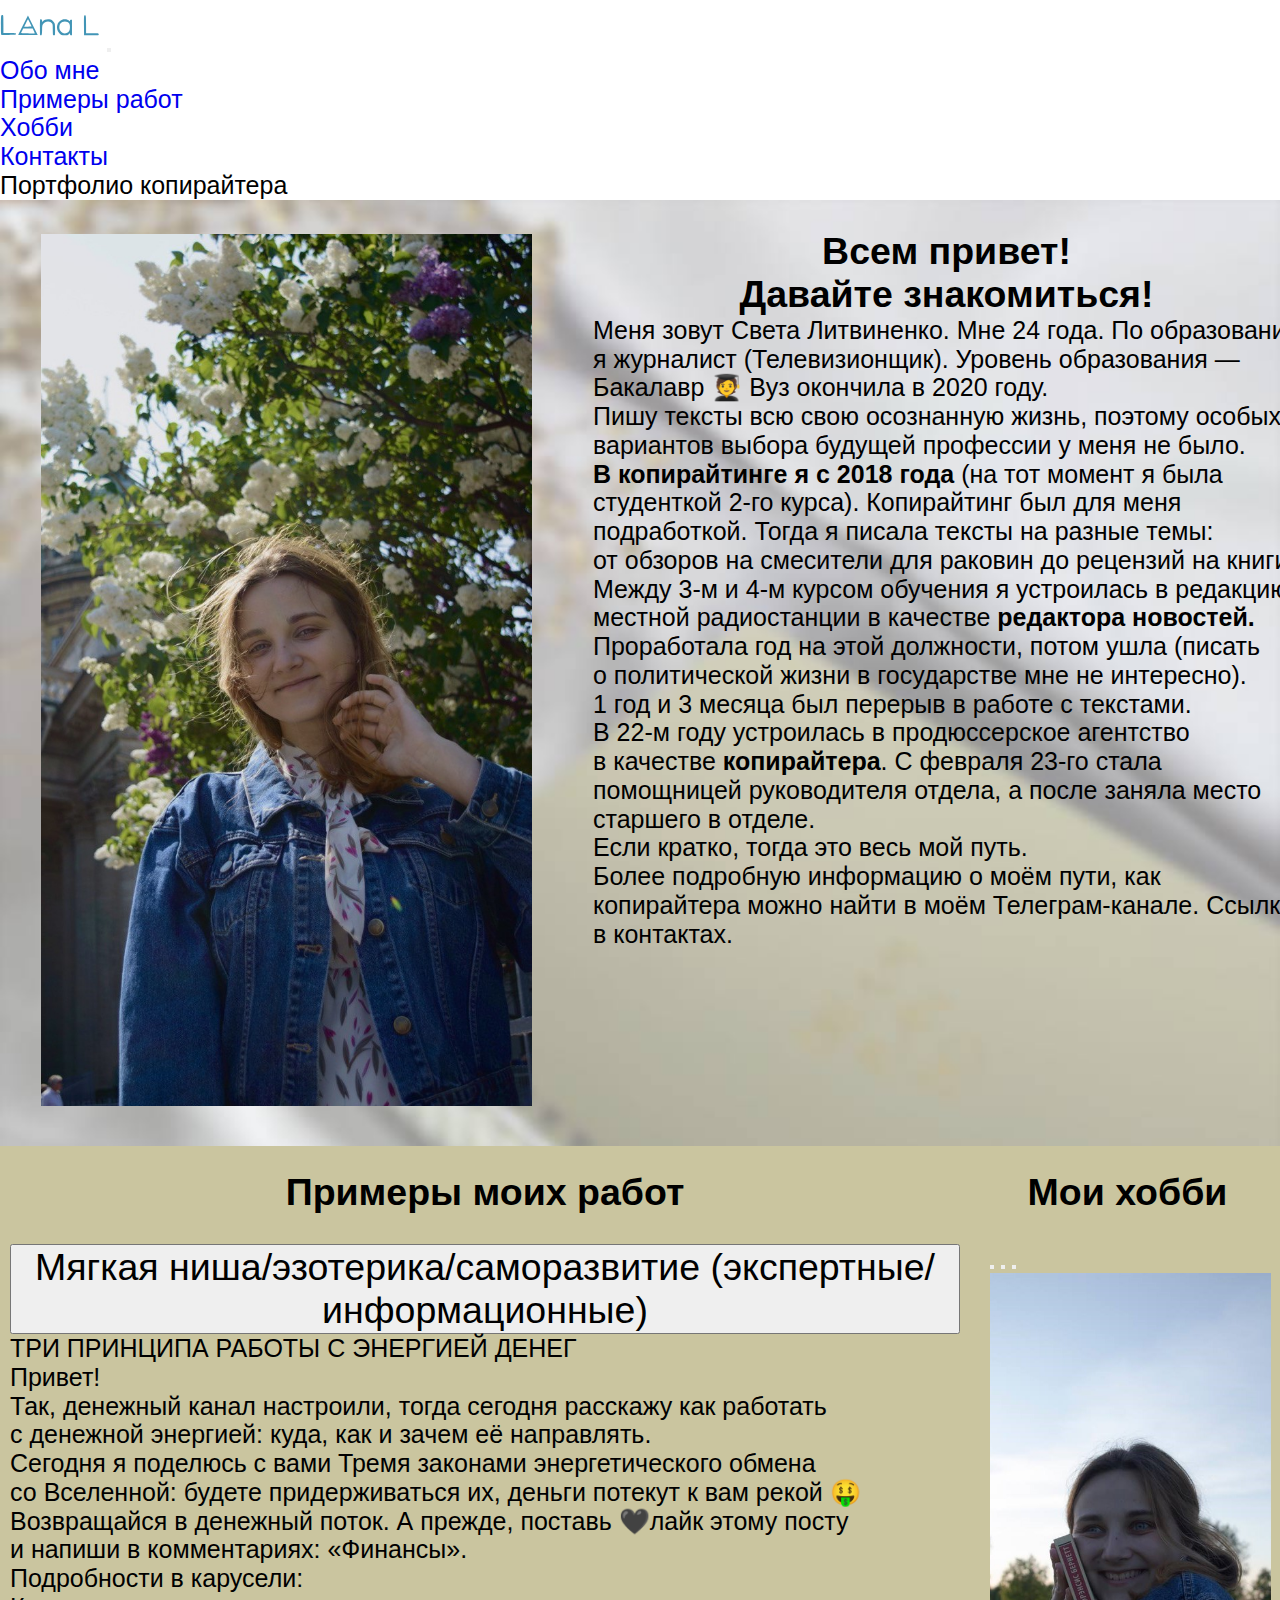
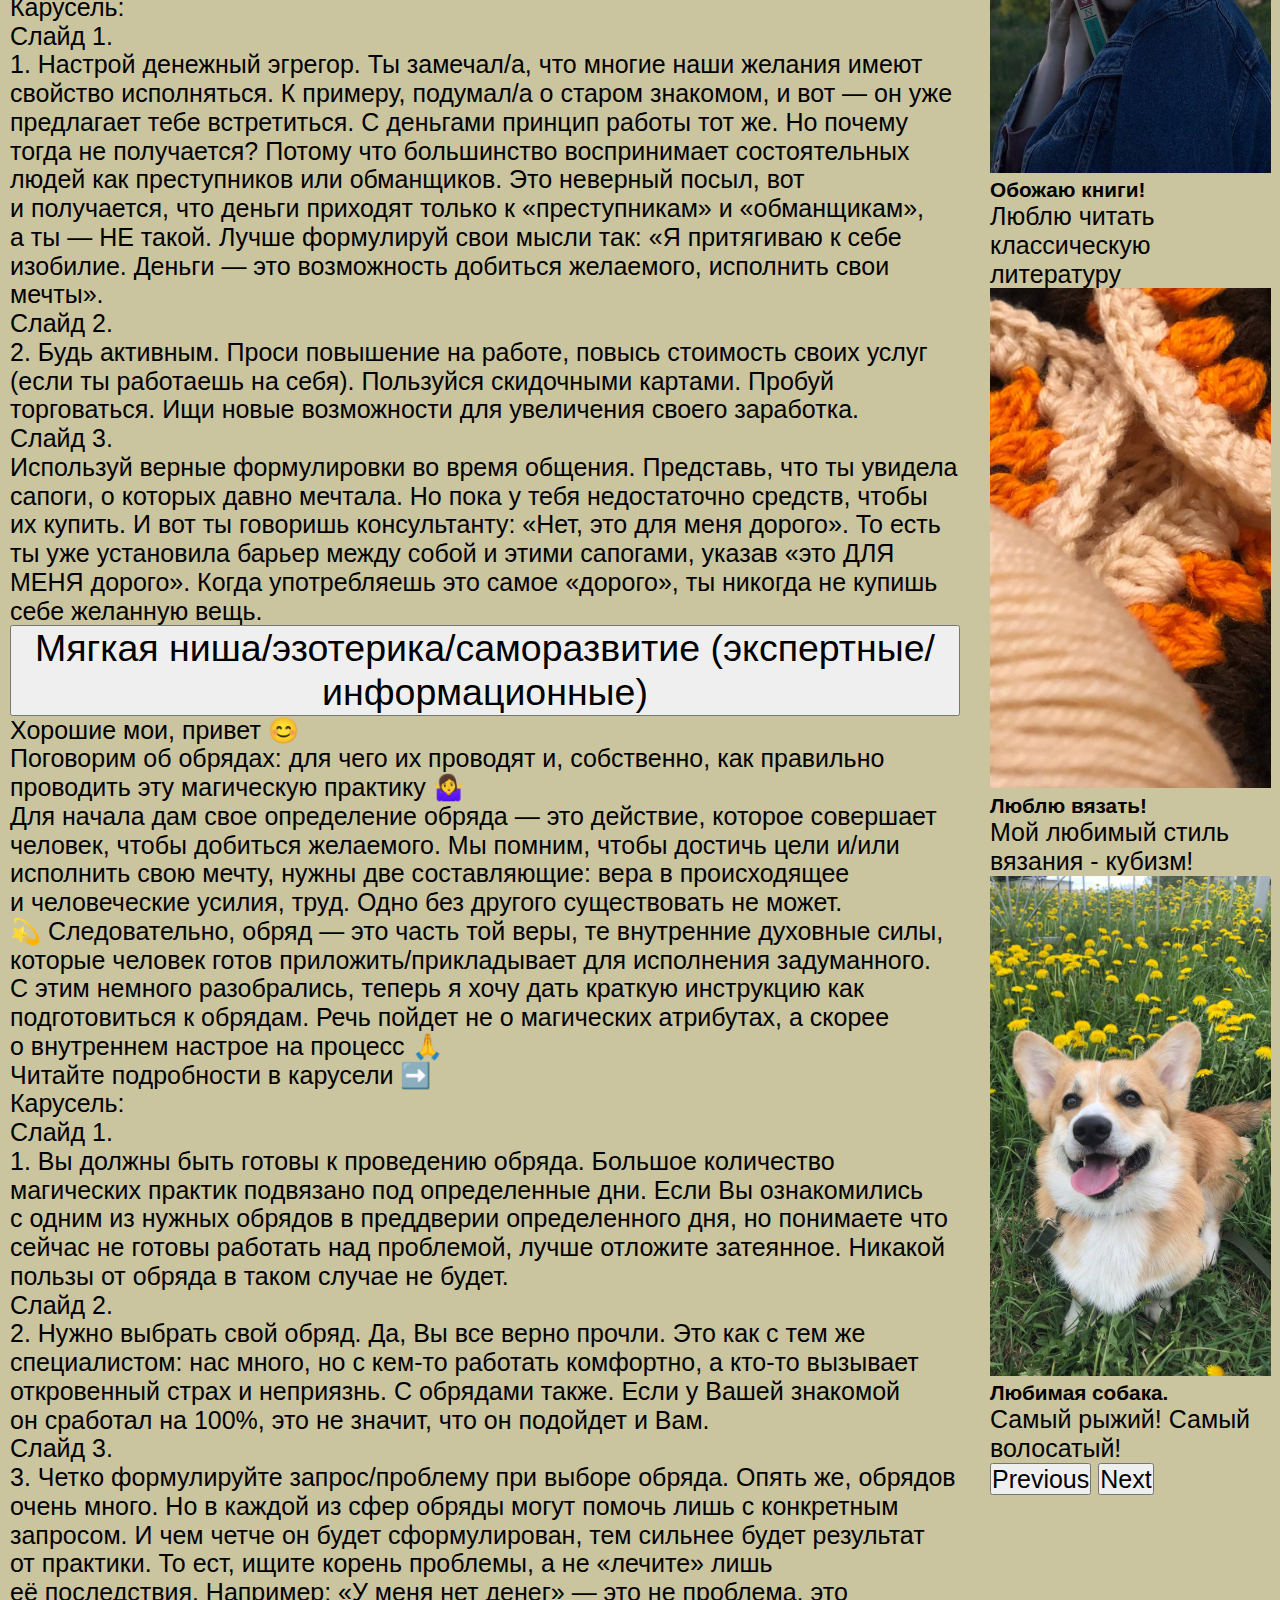
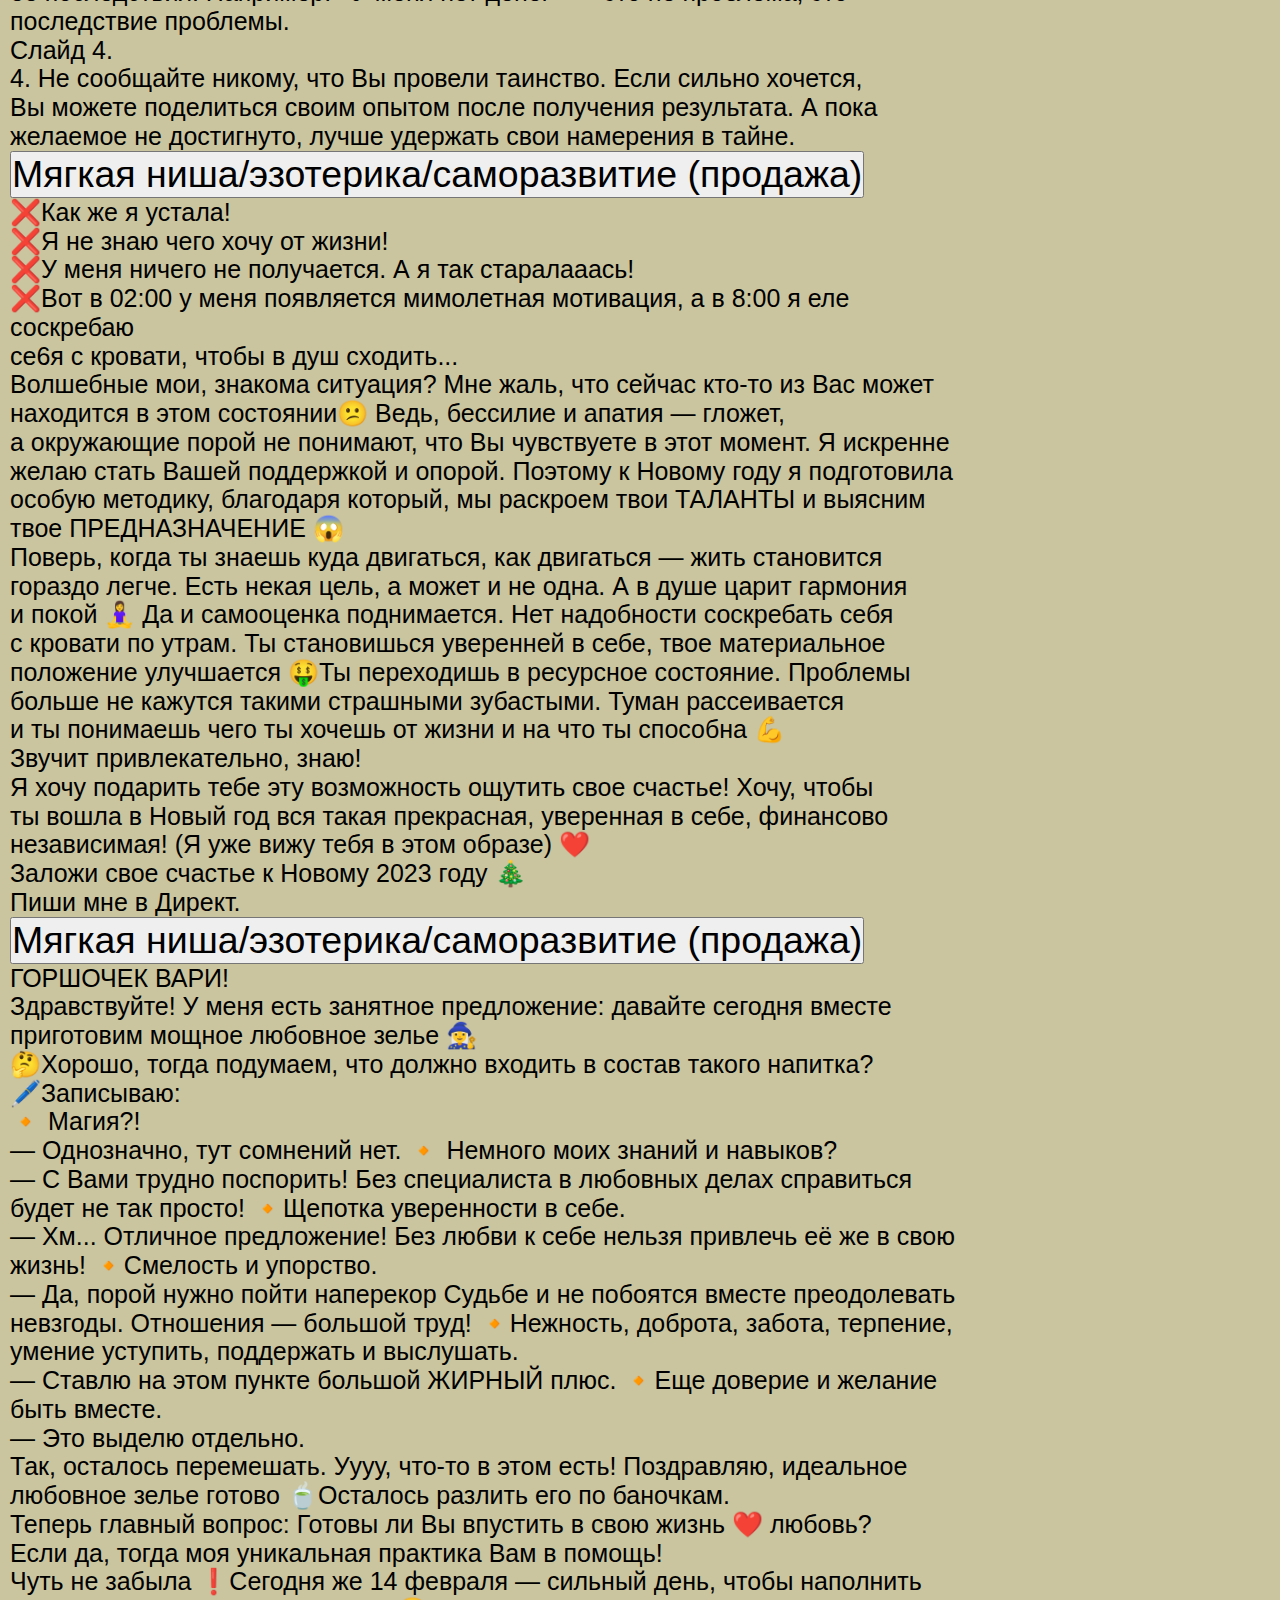
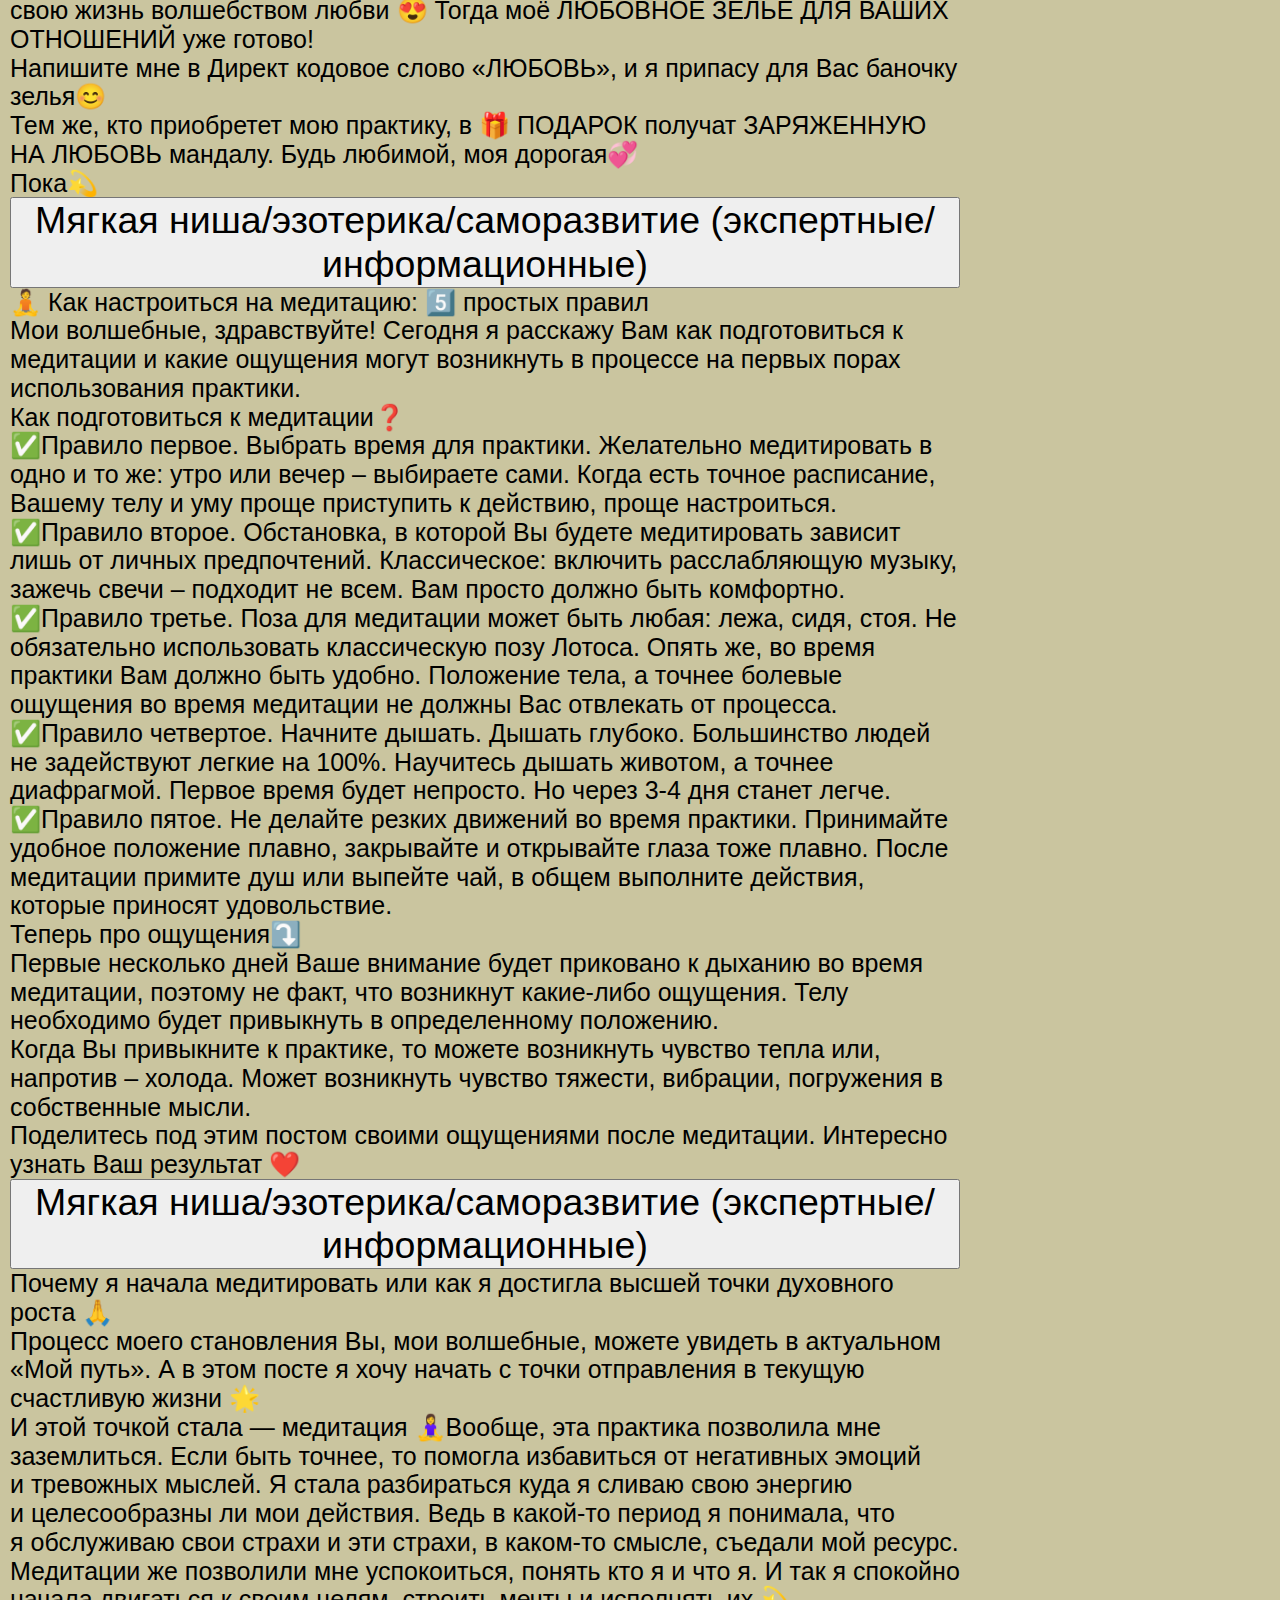
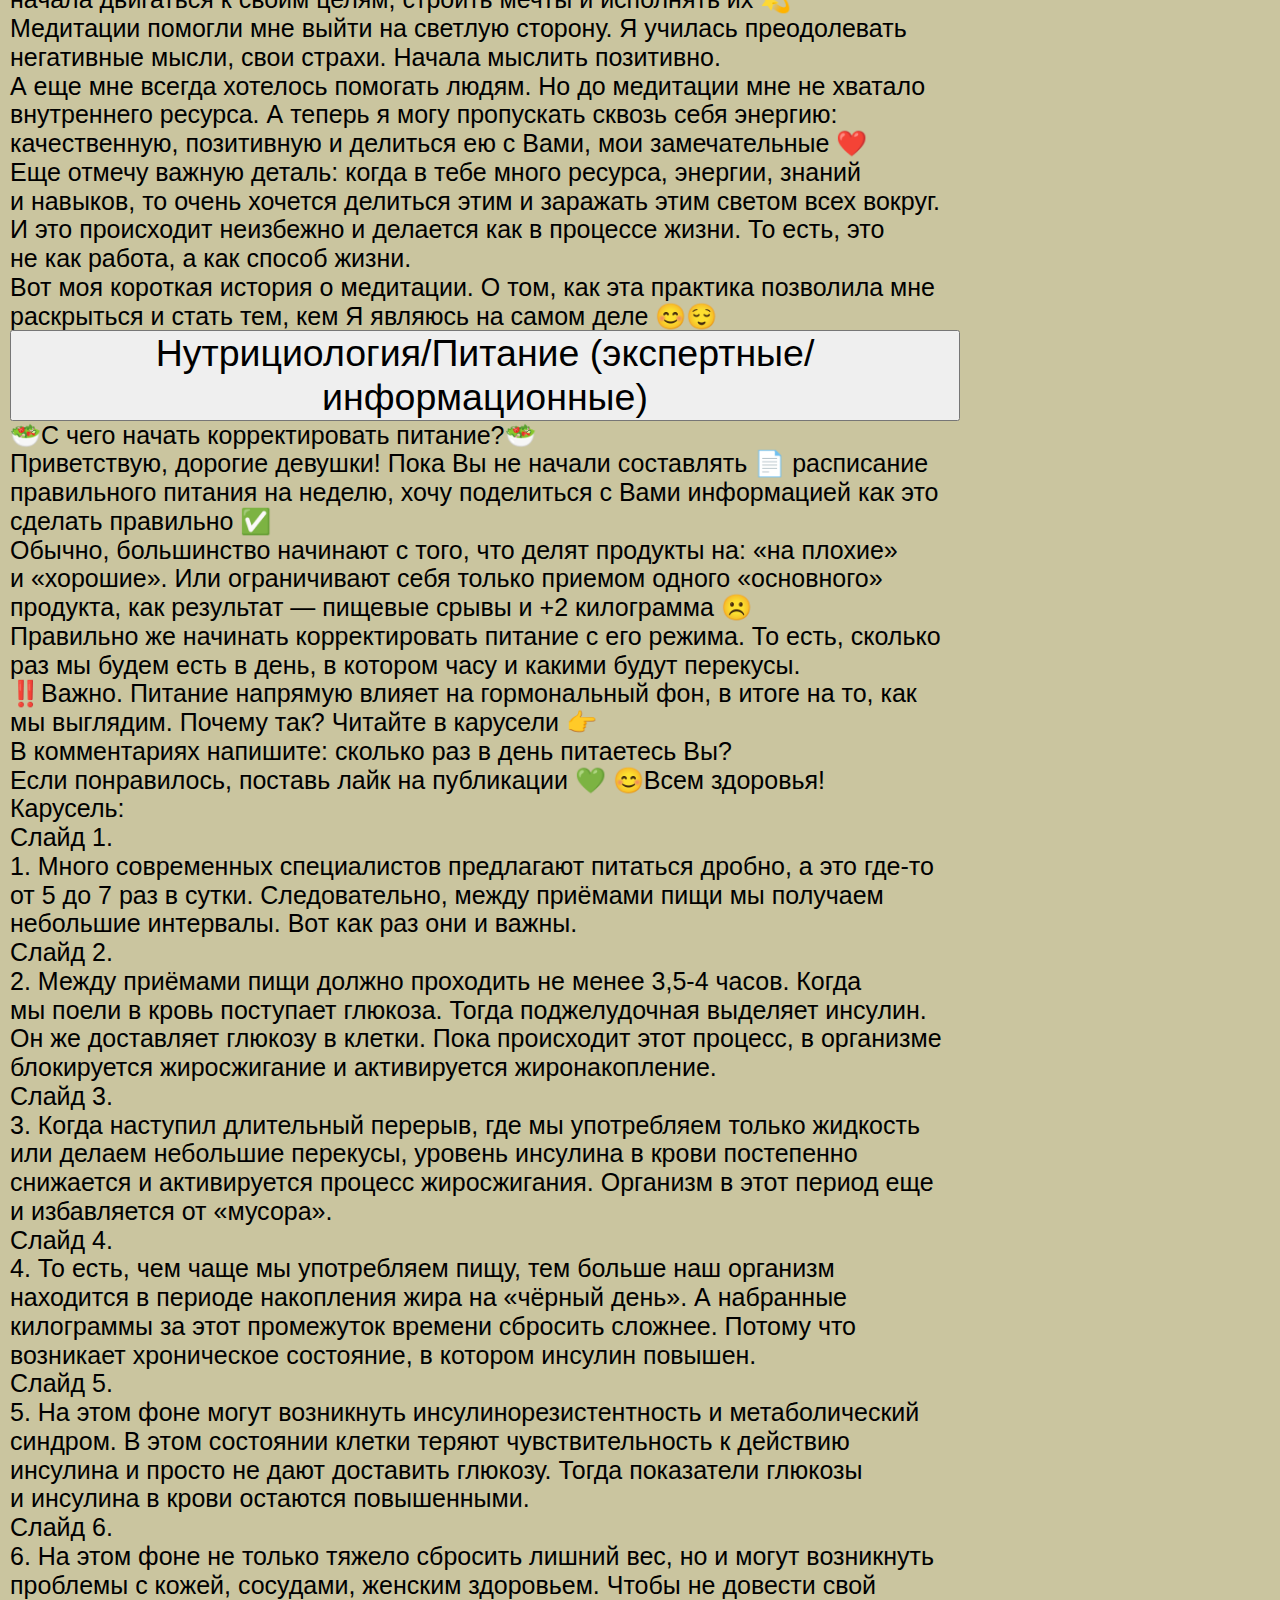
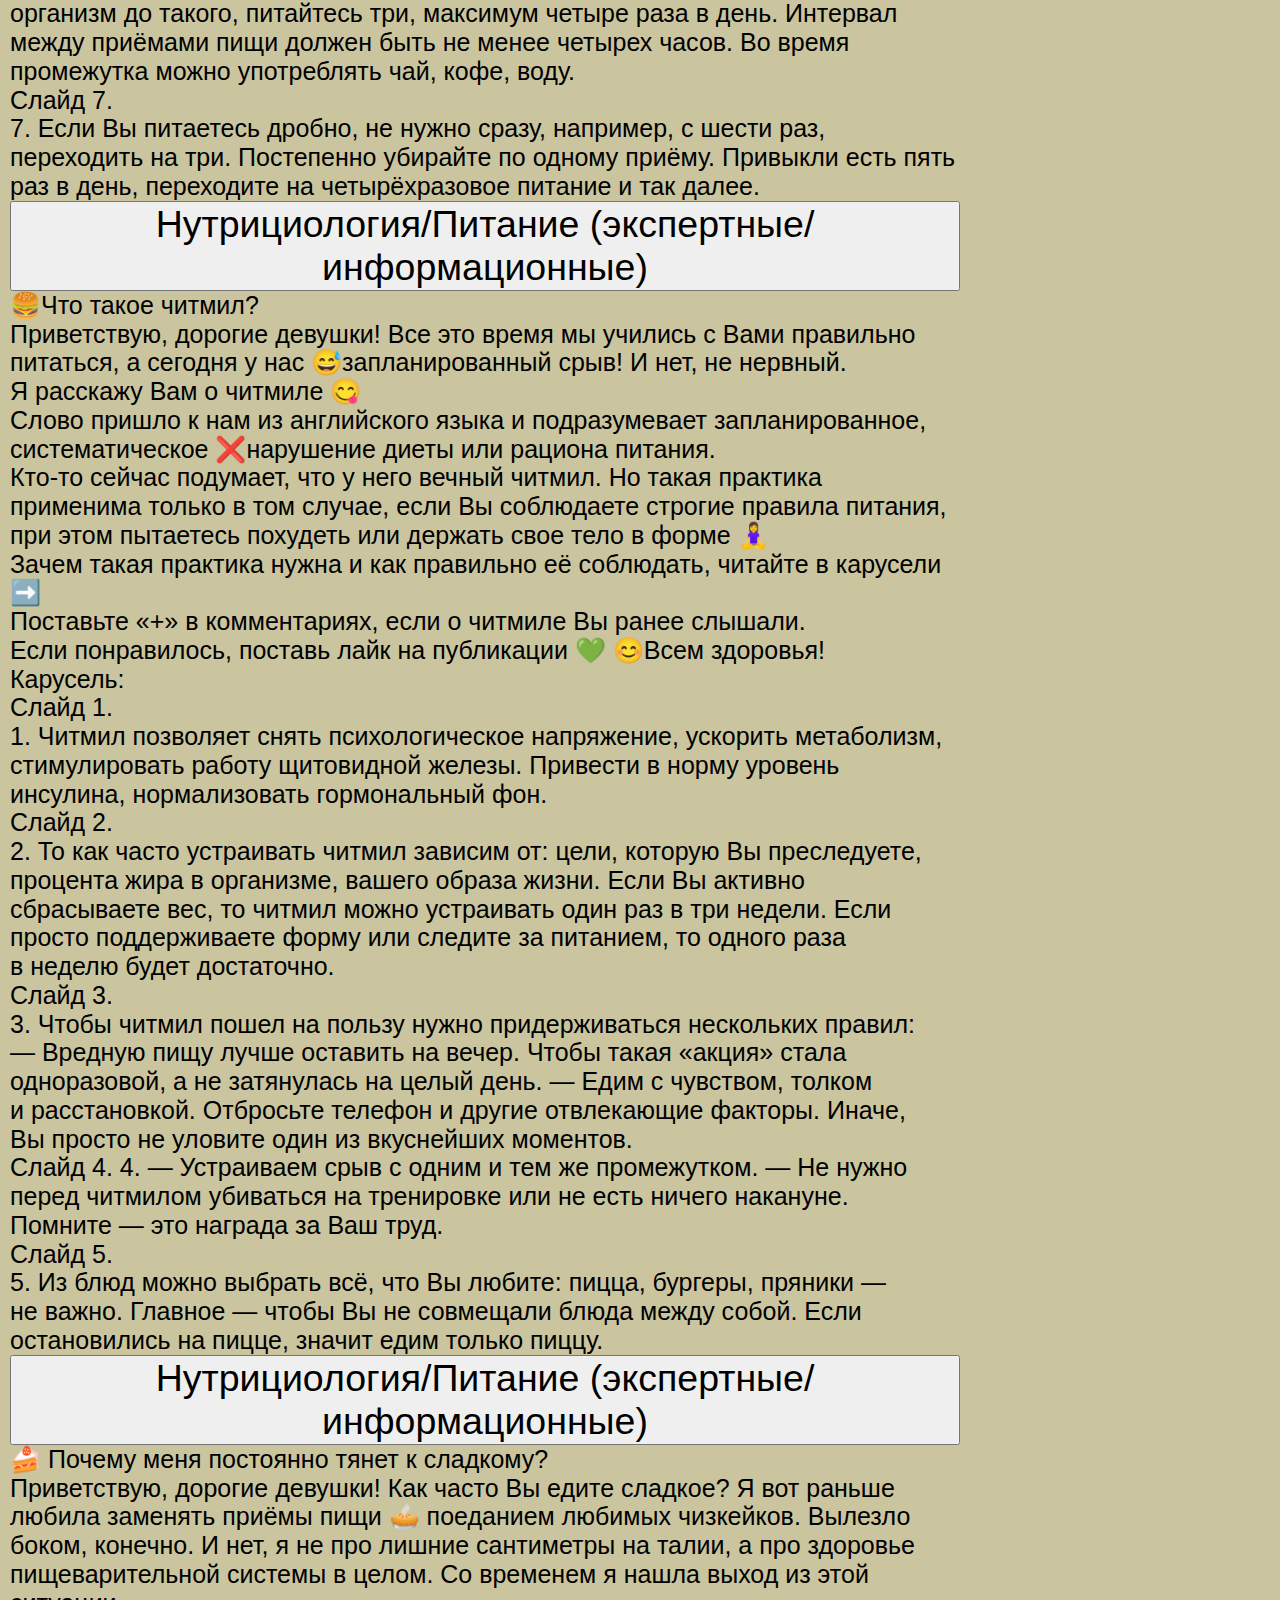
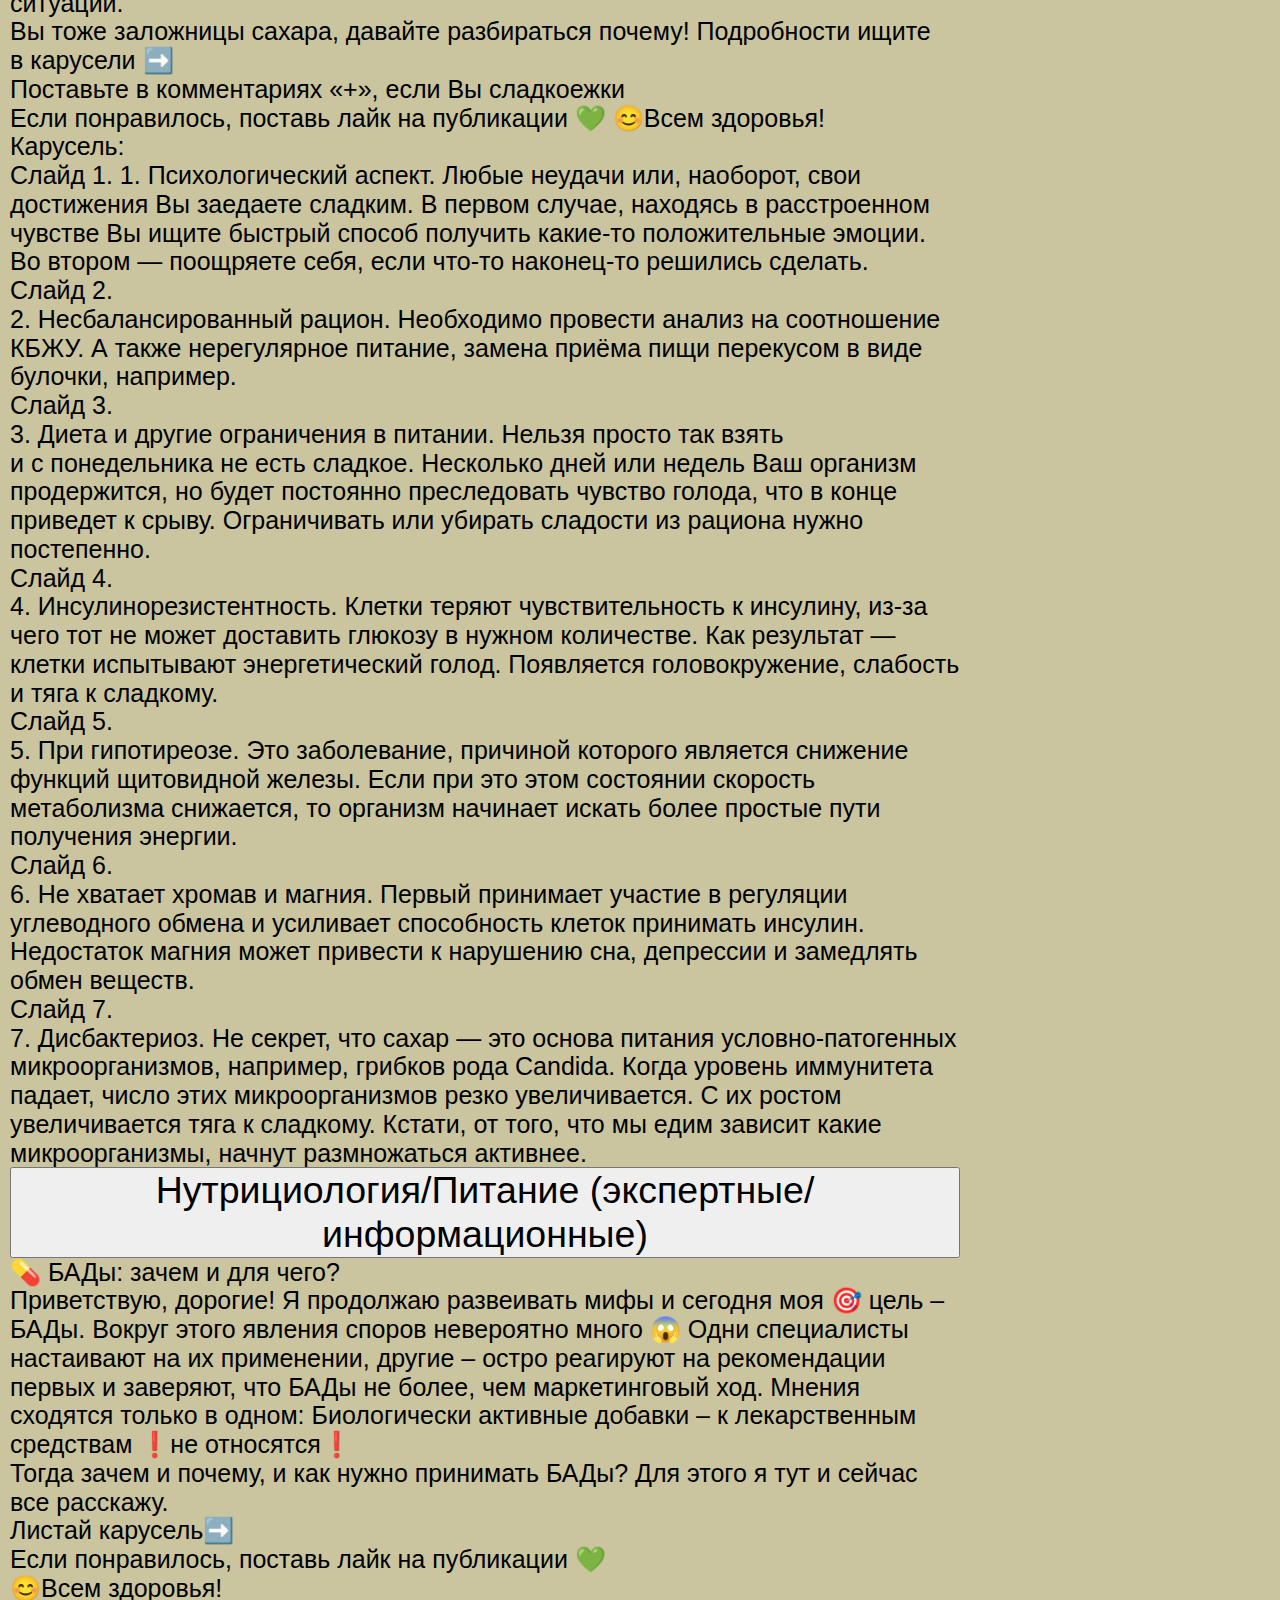
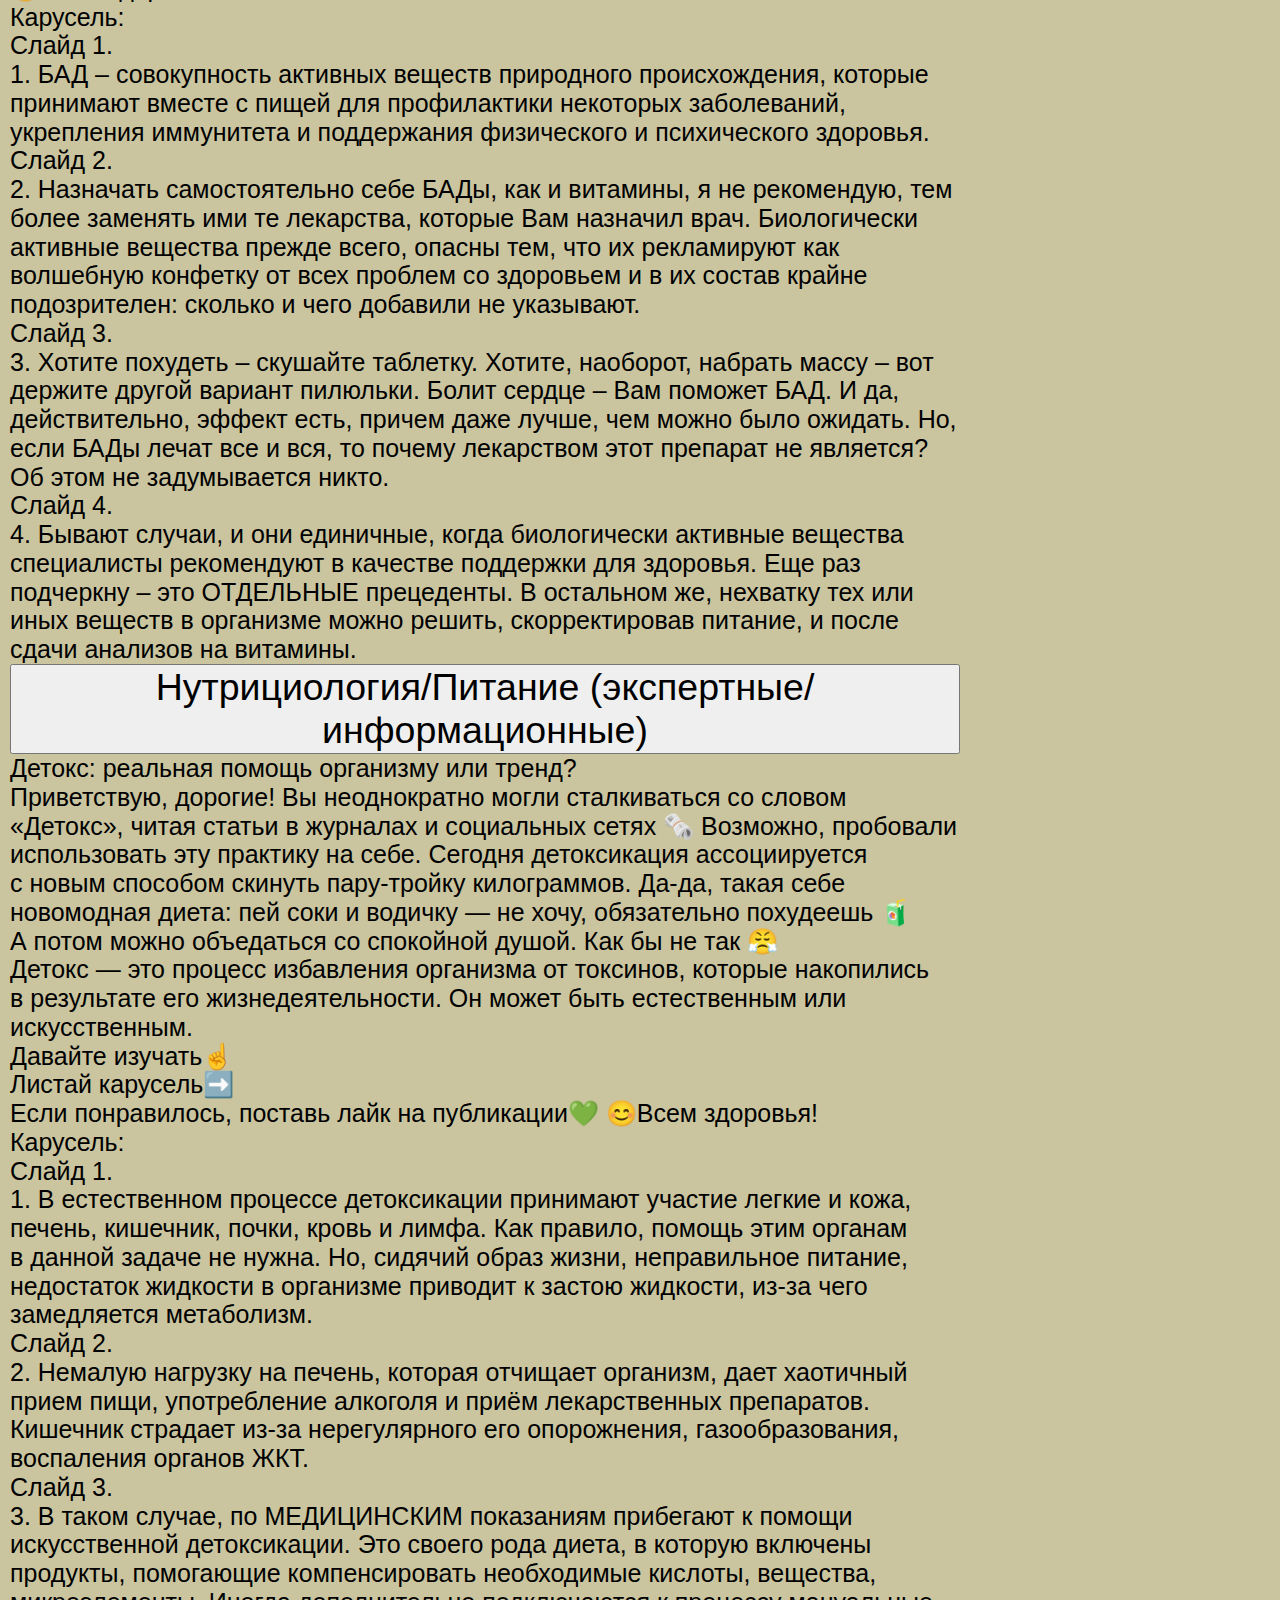
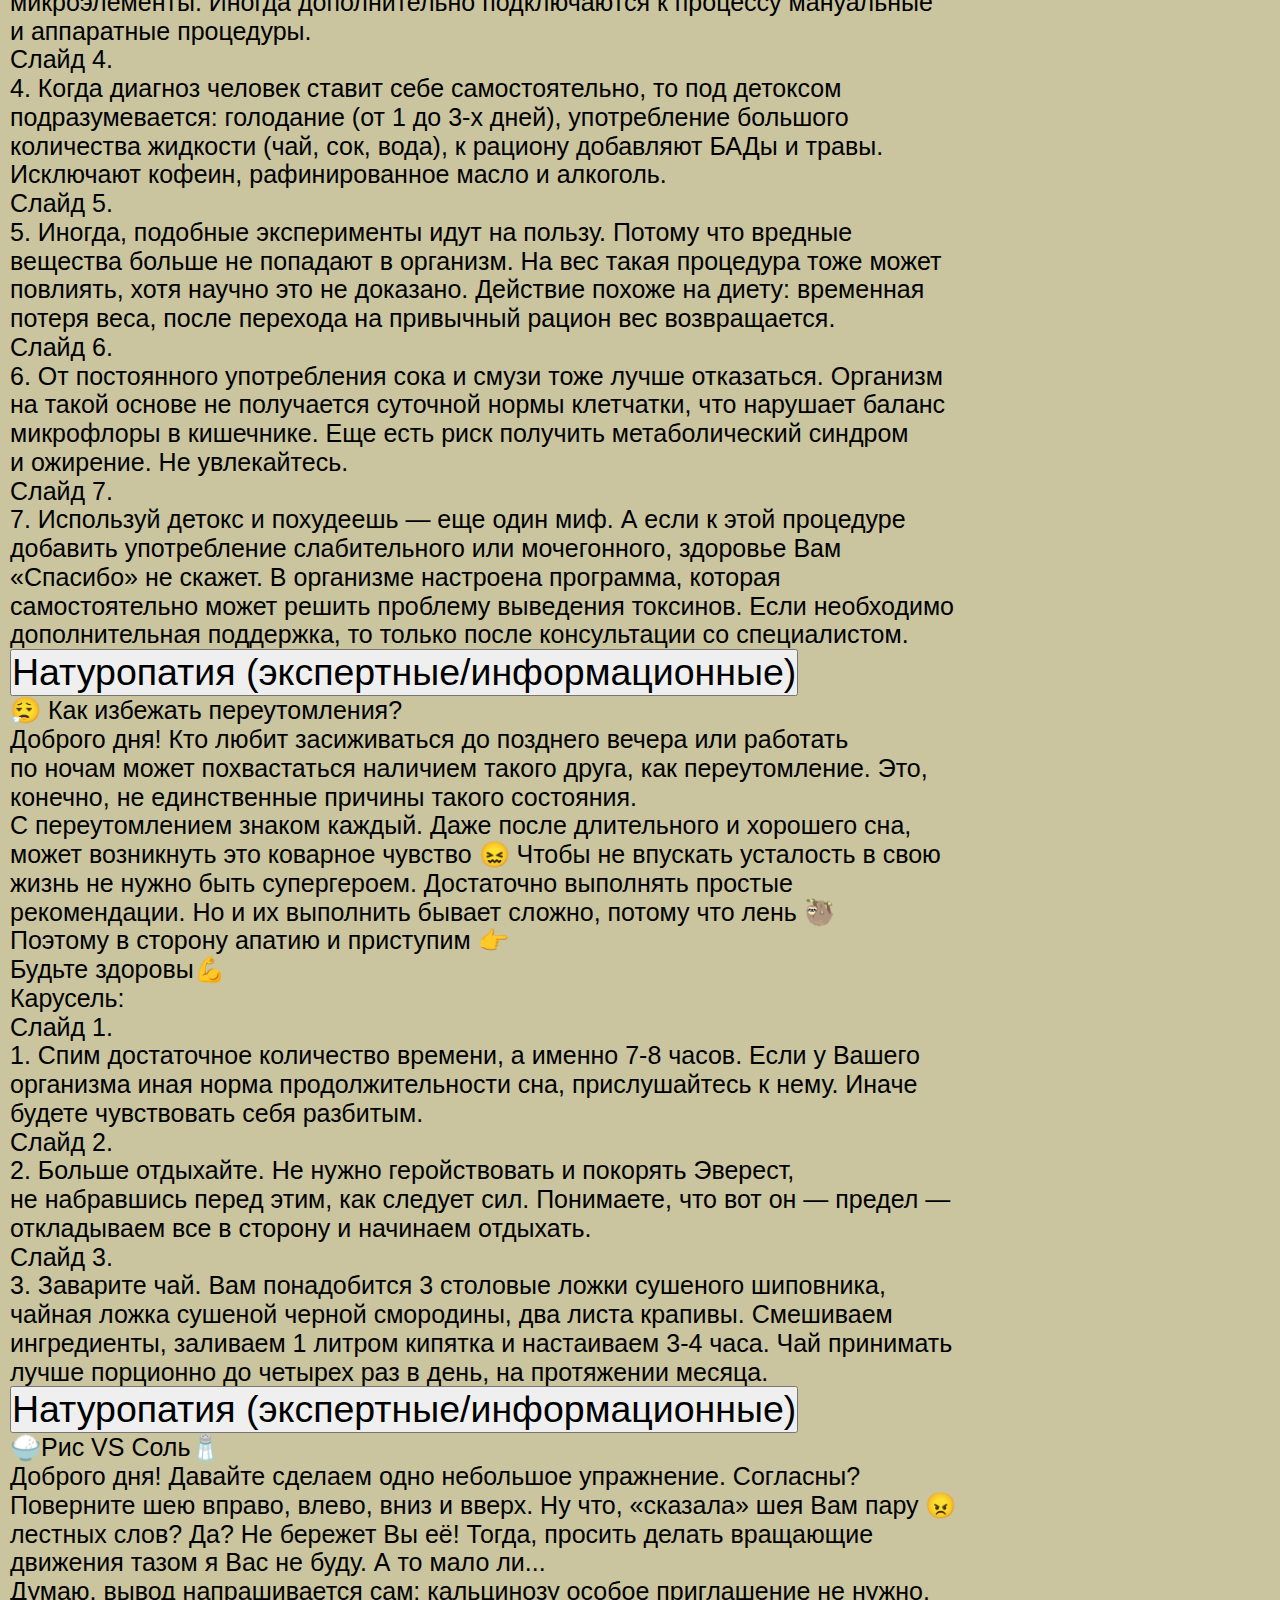
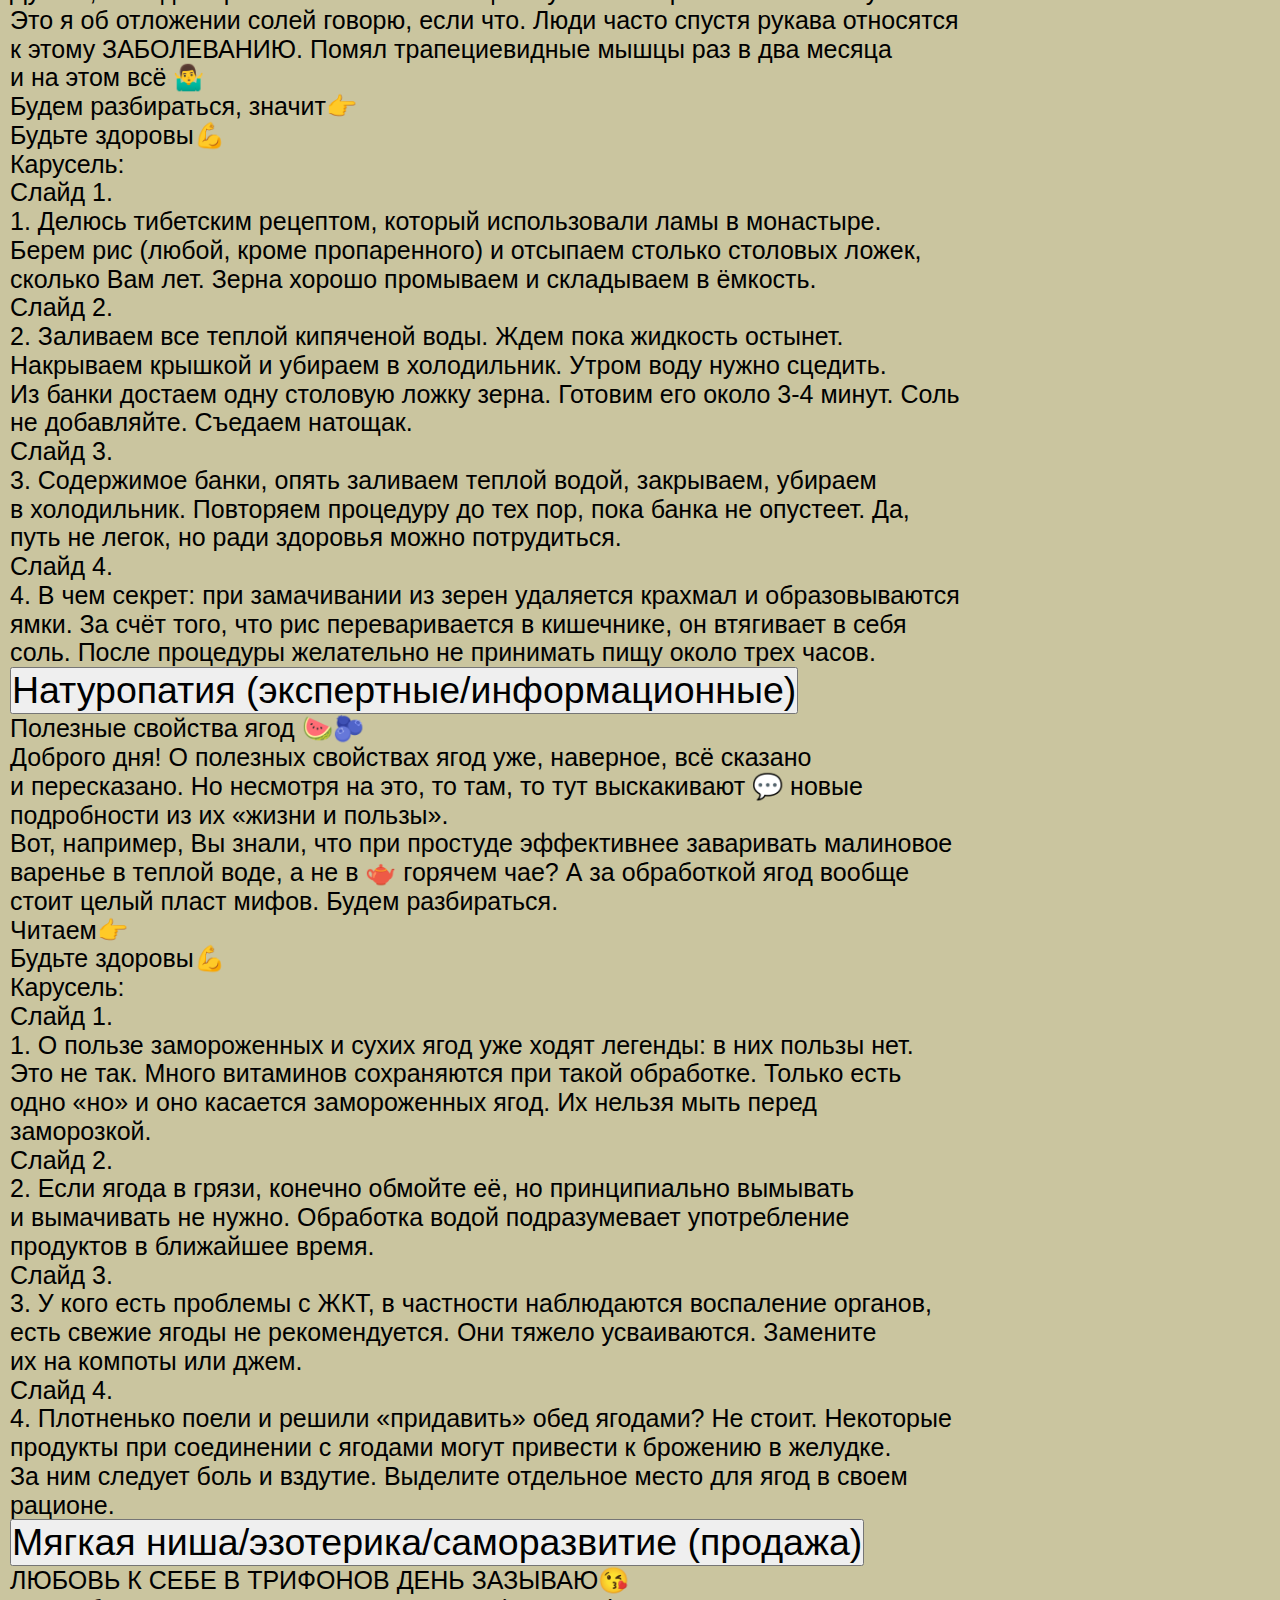
<file: index.html>
<!DOCTYPE html>
<html lang="ru">

<head>
  <meta charset="UTF-8">
  <meta http-equiv="X-UA-Compatible" content="IE=edge">
  <meta name="viewport" content="width=device-width, initial-scale=1.0">
  <meta name="yandex-verification" content="deb6dc942dcce68b">
  <meta name="google-site-verification" content="nPqzRZWLjF9ODKb84R81AgFXX6b1F-tUf6JWSpdXJmQ">
  <meta name="description"
    content="Портфолио копирайтера с высшим журналистским образованием СПБ. Написание информационных и продажных текстов В Санкт-Петербурге.">
  <meta property="og:title" content="Светлана Сергеевна">
  <meta property="og:description" content="Копирайтер с высшим журналистским образованием">
  <meta property="og:url" content="https://dvlitvinenko.github.io/Portfolio_Lana_L/">
  <meta property="og:image" content="https://dvlitvinenko.github.io/Portfolio_Lana_L/img/my_photo.jpg">
  <meta property="og:image:type" content="image/jpeg">
  <meta property="og:image:width" content="170">
  <meta property="og:image:height" content="300">
  <title>Copywriter</title>
  <link href="https://cdn.jsdelivr.net/npm/bootstrap@5.3.0/dist/css/bootstrap.min.css" rel="stylesheet"
    integrity="sha384-9ndCyUaIbzAi2FUVXJi0CjmCapSmO7SnpJef0486qhLnuZ2cdeRhO02iuK6FUUVM" crossorigin="anonymous">
  <link rel="stylesheet" href="css/style.css">
</head>

<body>
  <header class="head">
    <nav class="navbar navbar-expand-lg bg-body-tertiary">
      <div class="container-fluid center">
        <a class="navbar-brand" href="https://t.me/Svetai99" target="_blank">
          <svg class="logo" height="50px" version="1.1" xmlns="http://www.w3.org/2000/svg" width="323.000000pt"
            viewBox="0 0 323.000000 69.000000">
            <g transform="translate(0.000000,69.000000) scale(0.100000,-0.100000)" fill="#000000" stroke="none">
              <path d="M40 651 c-6 -12 -10 -130 -10 -314 0 -238 3 -297 14 -306 9 -8 80
         -11 236 -9 203 3 224 5 234 21 9 15 7 21 -8 33 -16 11 -60 14 -208 14 l-188 0
         0 278 c0 203 -3 281 -12 290 -18 18 -46 14 -58 -7z" />
              <path d="M2721 646 c-8 -9 -11 -103 -9 -322 l3 -309 215 -3 c118 -1 225 0 238
         3 26 6 31 49 6 59 -9 3 -101 6 -205 6 l-189 0 0 278 c0 279 -3 302 -36 302 -6
         0 -17 -6 -23 -14z" />
              <path d="M746 341 c-87 -172 -156 -315 -153 -317 2 -2 144 -3 314 -2 l311 3
         -158 314 -157 314 -157 -312z m219 73 c30 -64 55 -118 55 -120 0 -2 -54 -4
         -120 -4 l-120 0 60 120 c33 66 62 120 65 120 2 0 29 -52 60 -116z m128 -259
         c23 -47 33 -77 26 -81 -11 -6 -439 5 -439 12 0 3 16 36 35 74 l35 70 153 0
         153 0 37 -75z" />
              <path d="M1297 523 c-4 -3 -7 -118 -7 -255 0 -221 2 -249 16 -255 9 -3 24 -2
         33 4 13 8 17 37 21 165 5 148 6 156 33 196 35 53 90 82 158 82 61 0 102 -22
         132 -70 20 -32 22 -48 22 -195 0 -88 4 -166 8 -172 11 -18 54 -16 61 3 11 30
         6 316 -6 358 -16 53 -84 121 -134 135 -97 27 -207 3 -252 -54 l-22 -28 0 35
         c0 19 -5 39 -12 46 -13 13 -41 16 -51 5z" />
              <path d="M2006 514 c-171 -62 -221 -285 -96 -426 53 -61 92 -78 180 -78 76 0
         99 8 143 48 l27 26 0 -25 c0 -35 14 -51 41 -47 l24 3 0 250 0 250 -30 0 c-25
         0 -31 -5 -35 -29 -5 -27 -6 -28 -20 -11 -41 50 -154 69 -234 39z m174 -76 c58
         -31 80 -73 80 -159 0 -113 -28 -165 -106 -195 -134 -51 -267 83 -233 235 13
         59 40 95 91 120 55 27 113 27 168 -1z" />
            </g>
          </svg></a>
        <button class="navbar-toggler" type="button" data-bs-toggle="collapse" data-bs-target="#navbarText"
          aria-controls="navbarText" aria-expanded="false" aria-label="Toggle navigation">
          <span class="navbar-toggler-icon"></span>
        </button>
        <div class="collapse navbar-collapse" id="navbarText">
          <ul class="navbar-nav me-auto mb-2 mb-lg-0">
            <li class="nav-item">
              <a class="nav-link" aria-current="page" href="#aboutmi">Обо мне</a>
            </li>
            <li class="nav-item">
              <a class="nav-link" href="#exwork">Примеры работ</a>
            </li>
            <li class="nav-item">
              <a class="nav-link" href="#hobbimy">Хобби</a>
            </li>
            <li class="nav-item">
              <a class="nav-link" href="#contacts">Контакты</a>
            </li>
          </ul>
          <span class="navbar-text">
            <span>Портфолио копирайтера</span>
          </span>
        </div>
      </div>
    </nav>
  </header>
  <main class="main">
    <div class="about__aside__wrap">
      <section class="about  center" id="aboutmi">
        <div class="photo__wrap">
          <img src="img/my_photo.jpg" alt="копирайтер с высшим образованием в СПБ" class="my__photo" height="480">
        </div>
        <div class="about__txt__wrap">
          <h2 class="about__title">Всем привет! <br>
            Давайте знакомиться!</h2>
          <p class="about__txt">Меня зовут Света Литвиненко. Мне 24&nbsp;года. По&nbsp;образования я&nbsp;журналист
            (Телевизионщик).
            Уровень образования&nbsp;&mdash; Бакалавр 🧑‍🎓 Вуз окончила в&nbsp;2020&nbsp;году.
            <br>
            Пишу тексты всю свою осознанную жизнь, поэтому особых вариантов выбора будущей профессии у&nbsp;меня
            не&nbsp;было.
            <br>
            <b>В&nbsp;копирайтинге я&nbsp;с&nbsp;2018 года </b>(на&nbsp;тот момент я&nbsp;была студенткой 2-го курса).
            Копирайтинг был для меня
            подработкой. Тогда я&nbsp;писала тексты на&nbsp;разные темы: от&nbsp;обзоров на&nbsp;смесители для раковин
            до&nbsp;рецензий на&nbsp;книги.
            <br>
            Между 3-м и&nbsp;4-м курсом обучения я&nbsp;устроилась в&nbsp;редакцию местной радиостанции в&nbsp;качестве
            <b>редактора
              новостей.</b>
            Проработала год на&nbsp;этой должности, потом ушла (писать о&nbsp;политической жизни в&nbsp;государстве мне
            не&nbsp;интересно).
            <br>
            1&nbsp;год и&nbsp;3&nbsp;месяца был перерыв в&nbsp;работе с&nbsp;текстами.
            <br>
            В&nbsp;22-м году устроилась в&nbsp;продюссерское агентство в&nbsp;качестве <b>копирайтера</b>.
            С&nbsp;февраля 23-го стала
            помощницей
            руководителя отдела, а&nbsp;после заняла место старшего в&nbsp;отделе.
            <br>
            Если кратко, тогда это весь мой путь.
            <br>
            Более подробную информацию о моём пути, как копирайтера можно найти в моём Телеграм-канале. Ссылка в
            контактах.
          </p>
        </div>
      </section>
    </div>
    <div class="examp__hobbi__wrap">
      <section class="examples" id="exwork">
        <h2 class="examples__title">Примеры моих работ</h2>
        <div class="accordion  " id="accordionExample">
          <div class="accordion-item">
            <h2 class="accordion-header">
              <button class="accordion-button" type="button" data-bs-toggle="collapse" data-bs-target="#collapseOne"
                aria-expanded="true" aria-controls="collapseOne">
                Мягкая ниша/эзотерика/саморазвитие (экспертные/информационные)
              </button>
            </h2>
            <div id="collapseOne" class="accordion-collapse collapse show" data-bs-parent="#accordionExample">
              <div class="accordion-body">
                ТРИ ПРИНЦИПА РАБОТЫ С&nbsp;ЭНЕРГИЕЙ ДЕНЕГ
                <br>
                Привет!
                <br>
                Так, денежный канал настроили, тогда сегодня расскажу как работать с&nbsp;денежной энергией: куда, как
                и&nbsp;зачем её&nbsp;направлять.
                <br>
                Сегодня я&nbsp;поделюсь с&nbsp;вами Тремя законами энергетического обмена со&nbsp;Вселенной: будете
                придерживаться&nbsp;их, деньги потекут к&nbsp;вам рекой 🤑
                <br>
                Возвращайся в&nbsp;денежный поток. А&nbsp;прежде, поставь 🖤лайк этому посту и&nbsp;напиши
                в&nbsp;комментариях: &laquo;Финансы&raquo;.
                <br>
                Подробности в&nbsp;карусели:
                <br>
                Карусель:
                <br>
                Слайд&nbsp;1.
                <br>
                1. Настрой денежный эгрегор. Ты&nbsp;замечал/а, что многие наши желания имеют свойство исполняться.
                К&nbsp;примеру, подумал/а о&nbsp;старом знакомом, и&nbsp;вот&nbsp;&mdash; он&nbsp;уже предлагает тебе
                встретиться. С&nbsp;деньгами принцип работы тот&nbsp;же. Но&nbsp;почему тогда не&nbsp;получается? Потому
                что большинство воспринимает состоятельных людей как преступников или обманщиков. Это неверный посыл,
                вот и&nbsp;получается, что деньги приходят только к&nbsp;&laquo;преступникам&raquo;
                и&nbsp;&laquo;обманщикам&raquo;, а&nbsp;ты&nbsp;&mdash; НЕ&nbsp;такой. Лучше формулируй свои мысли так:
                &laquo;Я&nbsp;притягиваю к&nbsp;себе изобилие. Деньги&nbsp;&mdash; это возможность добиться желаемого,
                исполнить свои мечты&raquo;.
                <br>
                Слайд&nbsp;2.
                <br>
                2. Будь активным. Проси повышение на&nbsp;работе, повысь стоимость своих услуг (если ты&nbsp;работаешь
                на&nbsp;себя). Пользуйся скидочными картами. Пробуй торговаться. Ищи новые возможности для увеличения
                своего заработка.
                <br>
                Слайд&nbsp;3.
                <br>
                Используй верные формулировки во&nbsp;время общения. Представь, что ты&nbsp;увидела сапоги,
                о&nbsp;которых давно мечтала. Но&nbsp;пока у&nbsp;тебя недостаточно средств, чтобы их&nbsp;купить.
                И&nbsp;вот ты&nbsp;говоришь консультанту: &laquo;Нет, это для меня дорого&raquo;. То&nbsp;есть
                ты&nbsp;уже установила барьер между собой и&nbsp;этими сапогами, указав &laquo;это ДЛЯ МЕНЯ
                дорого&raquo;. Когда употребляешь это самое &laquo;дорого&raquo;, ты&nbsp;никогда не&nbsp;купишь себе
                желанную вещь.
              </div>
            </div>
          </div>
          <div class="accordion-item">
            <h2 class="accordion-header">
              <button class="accordion-button collapsed" type="button" data-bs-toggle="collapse"
                data-bs-target="#collapseTwo" aria-expanded="false" aria-controls="collapseTwo">
                Мягкая ниша/эзотерика/саморазвитие (экспертные/информационные)
              </button>
            </h2>
            <div id="collapseTwo" class="accordion-collapse collapse" data-bs-parent="#accordionExample">
              <div class="accordion-body">
                Хорошие мои, привет 😊
                <br>
                Поговорим об&nbsp;обрядах: для чего их&nbsp;проводят&nbsp;и, собственно, как правильно проводить эту
                магическую практику 🤷‍♀️
                <br>
                Для начала дам свое определение обряда&nbsp;&mdash; это действие, которое совершает человек, чтобы
                добиться желаемого. Мы&nbsp;помним, чтобы достичь цели и/или исполнить свою мечту, нужны две
                составляющие: вера в&nbsp;происходящее и&nbsp;человеческие усилия, труд. Одно без другого существовать
                не&nbsp;может.
                <br>
                💫 Следовательно, обряд&nbsp;&mdash; это часть той веры, те&nbsp;внутренние духовные силы, которые
                человек готов приложить/прикладывает для исполнения задуманного.
                <br>
                С&nbsp;этим немного разобрались, теперь я&nbsp;хочу дать краткую инструкцию как подготовиться
                к&nbsp;обрядам. Речь пойдет не&nbsp;о&nbsp;магических атрибутах, а&nbsp;скорее о&nbsp;внутреннем
                настрое на&nbsp;процесс 🙏
                <br>
                Читайте подробности в&nbsp;карусели ➡️
                <br>
                Карусель:
                <br>
                Слайд&nbsp;1.
                <br>
                1. Вы&nbsp;должны быть готовы к&nbsp;проведению обряда. Большое количество магических практик
                подвязано под определенные дни. Если Вы&nbsp;ознакомились с&nbsp;одним из&nbsp;нужных обрядов
                в&nbsp;преддверии определенного дня, но&nbsp;понимаете что сейчас не&nbsp;готовы работать над
                проблемой, лучше отложите затеянное. Никакой пользы от&nbsp;обряда в&nbsp;таком случае не&nbsp;будет.
                <br>
                Слайд&nbsp;2.
                <br>
                2. Нужно выбрать свой обряд. Да, Вы&nbsp;все верно прочли. Это как с&nbsp;тем&nbsp;же специалистом:
                нас много, но&nbsp;с&nbsp;кем-то работать комфортно, а&nbsp;кто-то вызывает откровенный страх
                и&nbsp;неприязнь. С&nbsp;обрядами также. Если у&nbsp;Вашей знакомой он&nbsp;сработал на&nbsp;100%, это
                не&nbsp;значит, что он&nbsp;подойдет и&nbsp;Вам.
                <br>
                Слайд&nbsp;3.
                <br>
                3. Четко формулируйте запрос/проблему при выборе обряда. Опять&nbsp;же, обрядов очень много.
                Но&nbsp;в&nbsp;каждой из&nbsp;сфер обряды могут помочь лишь с&nbsp;конкретным запросом. И&nbsp;чем
                четче он&nbsp;будет сформулирован, тем сильнее будет результат от&nbsp;практики. То&nbsp;ест, ищите
                корень проблемы, а&nbsp;не&nbsp;&laquo;лечите&raquo; лишь её&nbsp;последствия. Например:
                &laquo;У&nbsp;меня нет денег&raquo;&nbsp;&mdash; это не&nbsp;проблема, это последствие проблемы.
                <br>
                Слайд&nbsp;4.
                <br>
                4. Не&nbsp;сообщайте никому, что&nbsp;Вы провели таинство. Если сильно хочется, Вы&nbsp;можете
                поделиться своим опытом после получения результата. А&nbsp;пока желаемое не&nbsp;достигнуто, лучше
                удержать свои намерения в&nbsp;тайне.
              </div>
            </div>
          </div>
          <div class="accordion-item">
            <h2 class="accordion-header">
              <button class="accordion-button collapsed" type="button" data-bs-toggle="collapse"
                data-bs-target="#collapseThree" aria-expanded="false" aria-controls="collapseThree">
                Мягкая ниша/эзотерика/саморазвитие (продажа)
              </button>
            </h2>
            <div id="collapseThree" class="accordion-collapse collapse" data-bs-parent="#accordionExample">
              <div class="accordion-body">
                ❌Как&nbsp;же я&nbsp;устала!<br>
                ❌Я не&nbsp;знаю чего хочу от&nbsp;жизни!<br>
                ❌У меня ничего не&nbsp;получается. А&nbsp;я&nbsp;так старалааась!<br>
                ❌Вот в&nbsp;02:00&nbsp;у меня появляется мимолетная мотивация, а&nbsp;в&nbsp;8:00&nbsp;я еле
                соскребаю<br>
                се6я с&nbsp;кровати, чтобы в&nbsp;душ сходить...
                <br>
                Волшебные мои, знакома ситуация? Мне жаль, что сейчас кто-то из&nbsp;Вас может находится в&nbsp;этом
                состоянии😕 Ведь, бессилие и&nbsp;апатия&nbsp;&mdash; гложет, а&nbsp;окружающие порой не&nbsp;понимают,
                что&nbsp;Вы чувствуете в&nbsp;этот момент. Я&nbsp;искренне желаю стать Вашей поддержкой и&nbsp;опорой.
                Поэтому к&nbsp;Новому году я&nbsp;подготовила особую методику, благодаря который, мы&nbsp;раскроем твои
                ТАЛАНТЫ и&nbsp;выясним твое ПРЕДНАЗНАЧЕНИЕ 😱
                <br>
                Поверь, когда ты&nbsp;знаешь куда двигаться, как двигаться&nbsp;&mdash; жить становится гораздо легче.
                Есть некая цель, а&nbsp;может и&nbsp;не&nbsp;одна. А&nbsp;в&nbsp;душе царит гармония и&nbsp;покой 🧘‍♀️
                Да&nbsp;и&nbsp;самооценка поднимается. Нет надобности соскребать себя с&nbsp;кровати по&nbsp;утрам.
                Ты&nbsp;становишься уверенней в&nbsp;себе, твое материальное положение улучшается 🤑Ты переходишь
                в&nbsp;ресурсное состояние. Проблемы больше не&nbsp;кажутся такими страшными зубастыми. Туман
                рассеивается и&nbsp;ты&nbsp;понимаешь чего ты&nbsp;хочешь от&nbsp;жизни и&nbsp;на&nbsp;что
                ты&nbsp;способна 💪
                <br>
                Звучит привлекательно, знаю!
                <br>
                Я&nbsp;хочу подарить тебе эту возможность ощутить свое счастье! Хочу, чтобы ты&nbsp;вошла в&nbsp;Новый
                год вся такая прекрасная, уверенная в&nbsp;себе, финансово независимая! (Я&nbsp;уже вижу тебя
                в&nbsp;этом образе) ❤️
                <br>
                Заложи свое счастье к&nbsp;Новому 2023 году 🎄
                <br>
                Пиши мне в&nbsp;Директ.
              </div>
            </div>
          </div>
          <div class="accordion-item">
            <h2 class="accordion-header">
              <button class="accordion-button collapsed" type="button" data-bs-toggle="collapse"
                data-bs-target="#collapseFour" aria-expanded="false" aria-controls="collapseFour">
                Мягкая ниша/эзотерика/саморазвитие (продажа)
              </button>
            </h2>
            <div id="collapseFour" class="accordion-collapse collapse" data-bs-parent="#accordionExample">
              <div class="accordion-body">
                ГОРШОЧЕК ВАРИ!
                <br>
                Здравствуйте! У&nbsp;меня есть занятное предложение: давайте сегодня вместе приготовим мощное любовное
                зелье 🧙‍♀️
                <br>
                🤔Хорошо, тогда подумаем, что должно входить в&nbsp;состав такого напитка?
                <br>
                🖊️Записываю:
                <br>
                🔸 Магия?!<br>
                &mdash;&nbsp;Однозначно, тут сомнений нет.
                🔸 Немного моих знаний и&nbsp;навыков?<br>
                &mdash;&nbsp;С&nbsp;Вами трудно поспорить! Без специалиста в&nbsp;любовных делах справиться будет
                не&nbsp;так просто!
                🔸Щепотка уверенности в&nbsp;себе.<br>
                &mdash;&nbsp;Хм... Отличное предложение! Без любви к&nbsp;себе нельзя привлечь её&nbsp;же в&nbsp;свою
                жизнь!
                🔸Смелость и&nbsp;упорство.<br>
                &mdash;&nbsp;Да, порой нужно пойти наперекор Судьбе и&nbsp;не&nbsp;побоятся вместе преодолевать
                невзгоды. Отношения&nbsp;&mdash; большой труд!
                🔸Нежность, доброта, забота, терпение, умение уступить, поддержать и&nbsp;выслушать.<br>
                &mdash;&nbsp;Ставлю на&nbsp;этом пункте большой ЖИРНЫЙ плюс.
                🔸Еще доверие и&nbsp;желание быть вместе.<br>
                &mdash;&nbsp;Это выделю отдельно.
                <br>
                Так, осталось перемешать. Уууу, что-то в&nbsp;этом есть! Поздравляю, идеальное любовное зелье готово
                🍵Осталось разлить его по&nbsp;баночкам.
                <br>
                Теперь главный вопрос: Готовы&nbsp;ли Вы&nbsp;впустить в&nbsp;свою жизнь ❤️ любовь? Если&nbsp;да, тогда
                моя уникальная практика Вам в&nbsp;помощь!
                <br>
                Чуть не&nbsp;забыла ❗️Сегодня&nbsp;же 14&nbsp;февраля&nbsp;&mdash; сильный день, чтобы наполнить свою
                жизнь волшебством любви 😍 Тогда моё ЛЮБОВНОЕ ЗЕЛЬЕ ДЛЯ ВАШИХ ОТНОШЕНИЙ уже готово!
                <br>
                Напишите мне в&nbsp;Директ кодовое слово &laquo;ЛЮБОВЬ&raquo;, и&nbsp;я&nbsp;припасу для Вас баночку
                зелья😊
                <br>
                Тем&nbsp;же, кто приобретет мою практику, в 🎁 ПОДАРОК получат ЗАРЯЖЕННУЮ НА&nbsp;ЛЮБОВЬ мандалу. Будь
                любимой, моя дорогая💞
                <br>
                Пока💫
              </div>
            </div>
          </div>
          <div class="accordion-item">
            <h2 class="accordion-header">
              <button class="accordion-button collapsed" type="button" data-bs-toggle="collapse"
                data-bs-target="#collapseFive" aria-expanded="false" aria-controls="collapseFive">
                Мягкая ниша/эзотерика/саморазвитие (экспертные/информационные)
              </button>
            </h2>
            <div id="collapseFive" class="accordion-collapse collapse" data-bs-parent="#accordionExample">
              <div class="accordion-body">
                🧘 Как настроиться на медитацию: 5️⃣ простых правил
                <br>
                Мои волшебные, здравствуйте! Сегодня я расскажу Вам как подготовиться к медитации и какие ощущения могут
                возникнуть в процессе на первых порах использования практики.
                <br>
                Как подготовиться к медитации❓
                <br>
                ✅Правило первое. Выбрать время для практики. Желательно медитировать в одно и то же: утро или вечер –
                выбираете сами. Когда есть точное расписание, Вашему телу и уму проще приступить к действию, проще
                настроиться.
                <br>
                ✅Правило второе. Обстановка, в которой Вы будете медитировать зависит лишь от личных предпочтений.
                Классическое: включить расслабляющую музыку, зажечь свечи – подходит не всем. Вам просто должно быть
                комфортно.
                <br>
                ✅Правило третье. Поза для медитации может быть любая: лежа, сидя, стоя. Не обязательно использовать
                классическую позу Лотоса. Опять же, во время практики Вам должно быть удобно. Положение тела, а точнее
                болевые ощущения во время медитации не должны Вас отвлекать от процесса.
                <br>
                ✅Правило четвертое. Начните дышать. Дышать глубоко. Большинство людей не задействуют легкие на 100%.
                Научитесь дышать животом, а точнее диафрагмой. Первое время будет непросто. Но через 3-4 дня станет
                легче.
                <br>
                ✅Правило пятое. Не делайте резких движений во время практики. Принимайте удобное положение плавно,
                закрывайте и открывайте глаза тоже плавно. После медитации примите душ или выпейте чай, в общем
                выполните действия, которые приносят удовольствие.
                <br>
                Теперь про ощущения⤵️
                <br>
                Первые несколько дней Ваше внимание будет приковано к дыханию во время медитации, поэтому не факт, что
                возникнут какие-либо ощущения. Телу необходимо будет привыкнуть в определенному положению.
                <br>
                Когда Вы привыкните к практике, то можете возникнуть чувство тепла или, напротив – холода. Может
                возникнуть чувство тяжести, вибрации, погружения в собственные мысли.
                <br>
                Поделитесь под этим постом своими ощущениями после медитации. Интересно узнать Ваш результат ❤️
              </div>
            </div>
          </div>
          <div class="accordion-item">
            <h2 class="accordion-header">
              <button class="accordion-button collapsed" type="button" data-bs-toggle="collapse"
                data-bs-target="#collapseSix" aria-expanded="false" aria-controls="collapseSix">
                Мягкая ниша/эзотерика/саморазвитие (экспертные/информационные)
              </button>
            </h2>
            <div id="collapseSix" class="accordion-collapse collapse" data-bs-parent="#accordionExample">
              <div class="accordion-body">
                Почему я&nbsp;начала медитировать или как я&nbsp;достигла высшей точки духовного роста 🙏
                <br>
                Процесс моего становления&nbsp;Вы, мои волшебные, можете увидеть в&nbsp;актуальном &laquo;Мой
                путь&raquo;. А&nbsp;в&nbsp;этом посте я&nbsp;хочу начать с&nbsp;точки отправления в&nbsp;текущую
                счастливую жизни 🌟
                <br>
                И&nbsp;этой точкой стала&nbsp;&mdash; медитация 🧘‍♀️Вообще, эта практика позволила мне заземлиться.
                Если быть точнее, то&nbsp;помогла избавиться от&nbsp;негативных эмоций и&nbsp;тревожных мыслей.
                Я&nbsp;стала разбираться куда я&nbsp;сливаю свою энергию и&nbsp;целесообразны&nbsp;ли мои действия. Ведь
                в&nbsp;какой-то период я&nbsp;понимала, что я&nbsp;обслуживаю свои страхи и&nbsp;эти страхи,
                в&nbsp;каком-то смысле, съедали мой ресурс.
                <br>
                Медитации&nbsp;же позволили мне успокоиться, понять кто я&nbsp;и&nbsp;что&nbsp;я. И&nbsp;так
                я&nbsp;спокойно начала двигаться к&nbsp;своим целям, строить мечты и&nbsp;исполнять их 💫
                <br>
                Медитации помогли мне выйти на&nbsp;светлую сторону. Я&nbsp;училась преодолевать негативные мысли, свои
                страхи. Начала мыслить позитивно.
                <br>
                А&nbsp;еще мне всегда хотелось помогать людям. Но&nbsp;до&nbsp;медитации мне не&nbsp;хватало внутреннего
                ресурса. А&nbsp;теперь я&nbsp;могу пропускать сквозь себя энергию: качественную, позитивную
                и&nbsp;делиться ею&nbsp;с&nbsp;Вами, мои замечательные ❤️
                <br>
                Еще отмечу важную деталь: когда в&nbsp;тебе много ресурса, энергии, знаний и&nbsp;навыков, то&nbsp;очень
                хочется делиться этим и&nbsp;заражать этим светом всех вокруг. И&nbsp;это происходит неизбежно
                и&nbsp;делается как в&nbsp;процессе жизни. То&nbsp;есть, это не&nbsp;как работа, а&nbsp;как способ
                жизни.
                <br>
                Вот моя короткая история о&nbsp;медитации. О&nbsp;том, как эта практика позволила мне раскрыться
                и&nbsp;стать тем, кем&nbsp;Я являюсь на&nbsp;самом деле 😊😌
              </div>
            </div>
          </div>
          <div class="accordion-item">
            <h2 class="accordion-header">
              <button class="accordion-button collapsed" type="button" data-bs-toggle="collapse"
                data-bs-target="#collapseSeven" aria-expanded="false" aria-controls="collapseSeven">
                Нутрициология/Питание (экспертные/информационные)
              </button>
            </h2>
            <div id="collapseSeven" class="accordion-collapse collapse" data-bs-parent="#accordionExample">
              <div class="accordion-body">
                🥗С чего начать корректировать питание?🥗
                <br>
                Приветствую, дорогие девушки! Пока Вы&nbsp;не&nbsp;начали составлять 📄 расписание правильного питания
                на&nbsp;неделю, хочу поделиться с&nbsp;Вами информацией как это сделать правильно ✅
                <br>
                Обычно, большинство начинают с&nbsp;того, что делят продукты&nbsp;на: &laquo;на&nbsp;плохие&raquo;
                и&nbsp;&laquo;хорошие&raquo;. Или ограничивают себя только приемом одного &laquo;основного&raquo;
                продукта, как результат&nbsp;&mdash; пищевые срывы и&nbsp;+2&nbsp;килограмма ☹️
                <br>
                Правильно&nbsp;же начинать корректировать питание с&nbsp;его режима. То&nbsp;есть, сколько раз
                мы&nbsp;будем есть в&nbsp;день, в&nbsp;котором часу и&nbsp;какими будут перекусы.
                <br>
                ‼️Важно. Питание напрямую влияет на&nbsp;гормональный фон, в&nbsp;итоге на&nbsp;то, как
                мы&nbsp;выглядим.
                Почему так? Читайте в&nbsp;карусели 👉
                <br>
                В&nbsp;комментариях напишите: сколько раз в&nbsp;день питаетесь Вы?
                <br>
                Если понравилось, поставь лайк на&nbsp;публикации 💚
                😊Всем здоровья!
                <br>
                Карусель:
                <br>
                Слайд&nbsp;1.
                <br>
                1. Много современных специалистов предлагают питаться дробно, а&nbsp;это где-то
                от&nbsp;5&nbsp;до&nbsp;7&nbsp;раз в&nbsp;сутки. Следовательно, между приёмами пищи мы&nbsp;получаем
                небольшие интервалы. Вот как раз они и&nbsp;важны.
                <br>
                Слайд&nbsp;2.
                <br>
                2. Между приёмами пищи должно проходить не&nbsp;менее 3,5-4&nbsp;часов. Когда мы&nbsp;поели в&nbsp;кровь
                поступает глюкоза. Тогда поджелудочная выделяет инсулин. Он&nbsp;же доставляет глюкозу в&nbsp;клетки.
                Пока происходит этот процесс, в&nbsp;организме блокируется жиросжигание и&nbsp;активируется
                жиронакопление.
                <br>
                Слайд&nbsp;3.
                <br>
                3. Когда наступил длительный перерыв, где мы&nbsp;употребляем только жидкость или делаем небольшие
                перекусы, уровень инсулина в&nbsp;крови постепенно снижается и&nbsp;активируется процесс жиросжигания.
                Организм в&nbsp;этот период еще и&nbsp;избавляется от&nbsp;&laquo;мусора&raquo;.
                <br>
                Слайд&nbsp;4.
                <br>
                4. То&nbsp;есть, чем чаще мы&nbsp;употребляем пищу, тем больше наш организм находится в&nbsp;периоде
                накопления жира на&nbsp;&laquo;чёрный день&raquo;. А&nbsp;набранные килограммы за&nbsp;этот промежуток
                времени сбросить сложнее. Потому что возникает хроническое состояние, в&nbsp;котором инсулин повышен.
                <br>
                Слайд&nbsp;5.
                <br>
                5. На&nbsp;этом фоне могут возникнуть инсулинорезистентность и&nbsp;метаболический синдром. В&nbsp;этом
                состоянии клетки теряют чувствительность к&nbsp;действию инсулина и&nbsp;просто не&nbsp;дают доставить
                глюкозу. Тогда показатели глюкозы и&nbsp;инсулина в&nbsp;крови остаются повышенными.
                <br>
                Слайд&nbsp;6.
                <br>
                6. На&nbsp;этом фоне не&nbsp;только тяжело сбросить лишний вес, но&nbsp;и&nbsp;могут возникнуть проблемы
                с&nbsp;кожей, сосудами, женским здоровьем. Чтобы не&nbsp;довести свой организм до&nbsp;такого, питайтесь
                три, максимум четыре раза в&nbsp;день. Интервал между приёмами пищи должен быть не&nbsp;менее четырех
                часов. Во&nbsp;время промежутка можно употреблять чай, кофе, воду.
                <br>
                Слайд&nbsp;7.
                <br>
                7. Если Вы&nbsp;питаетесь дробно, не&nbsp;нужно сразу, например, с&nbsp;шести раз, переходить
                на&nbsp;три. Постепенно убирайте по&nbsp;одному приёму. Привыкли есть пять раз в&nbsp;день, переходите
                на&nbsp;четырёхразовое питание и&nbsp;так далее.
              </div>
            </div>
          </div>
          <div class="accordion-item">
            <h2 class="accordion-header">
              <button class="accordion-button collapsed" type="button" data-bs-toggle="collapse"
                data-bs-target="#collapseEight" aria-expanded="false" aria-controls="collapseEight">
                Нутрициология/Питание (экспертные/информационные)
              </button>
            </h2>
            <div id="collapseEight" class="accordion-collapse collapse" data-bs-parent="#accordionExample">
              <div class="accordion-body">
                🍔Что такое читмил?
                <br>
                Приветствую, дорогие девушки! Все это время мы&nbsp;учились с&nbsp;Вами правильно питаться,
                а&nbsp;сегодня у&nbsp;нас 😅запланированный срыв! И&nbsp;нет, не&nbsp;нервный. Я&nbsp;расскажу Вам
                о&nbsp;читмиле 😋
                <br>
                Слово пришло к&nbsp;нам из&nbsp;английского языка и&nbsp;подразумевает запланированное, систематическое
                ❌нарушение диеты или рациона питания.
                <br>
                Кто-то сейчас подумает, что у&nbsp;него вечный читмил. Но&nbsp;такая практика применима только
                в&nbsp;том случае, если&nbsp;Вы соблюдаете строгие правила питания, при этом пытаетесь похудеть или
                держать свое тело в&nbsp;форме 🧘‍♀️
                <br>
                Зачем такая практика нужна и&nbsp;как правильно её&nbsp;соблюдать, читайте в&nbsp;карусели ➡️
                <br>
                Поставьте &laquo;+&raquo; в&nbsp;комментариях, если о&nbsp;читмиле&nbsp;Вы ранее слышали.
                <br>
                Если понравилось, поставь лайк на&nbsp;публикации 💚
                😊Всем здоровья!
                <br>
                Карусель:
                <br>
                Слайд&nbsp;1.
                <br>
                1. Читмил позволяет снять психологическое напряжение, ускорить метаболизм, стимулировать работу
                щитовидной железы. Привести в&nbsp;норму уровень инсулина, нормализовать гормональный фон.
                <br>
                Слайд&nbsp;2.
                <br>
                2. То&nbsp;как часто устраивать читмил зависим&nbsp;от: цели, которую&nbsp;Вы преследуете, процента жира
                в&nbsp;организме, вашего образа жизни. Если Вы&nbsp;активно сбрасываете вес, то&nbsp;читмил можно
                устраивать один раз в&nbsp;три недели. Если просто поддерживаете форму или следите за&nbsp;питанием,
                то&nbsp;одного раза в&nbsp;неделю будет достаточно.
                <br>
                Слайд&nbsp;3.
                <br>
                3. Чтобы читмил пошел на&nbsp;пользу нужно придерживаться нескольких правил:
                &mdash;&nbsp;Вредную пищу лучше оставить на&nbsp;вечер. Чтобы такая &laquo;акция&raquo; стала
                одноразовой, а&nbsp;не&nbsp;затянулась на&nbsp;целый день.
                &mdash;&nbsp;Едим с&nbsp;чувством, толком и&nbsp;расстановкой. Отбросьте телефон и&nbsp;другие
                отвлекающие факторы. Иначе, Вы&nbsp;просто не&nbsp;уловите один из&nbsp;вкуснейших моментов.
                <br>
                Слайд&nbsp;4.
                4.
                &mdash;&nbsp;Устраиваем срыв с&nbsp;одним и&nbsp;тем&nbsp;же промежутком.
                &mdash;&nbsp;Не&nbsp;нужно перед читмилом убиваться на&nbsp;тренировке или не&nbsp;есть ничего накануне.
                Помните&nbsp;&mdash; это награда за&nbsp;Ваш труд.
                <br>
                Слайд&nbsp;5.
                <br>
                5. Из&nbsp;блюд можно выбрать всё, что&nbsp;Вы любите: пицца, бургеры, пряники&nbsp;&mdash;
                не&nbsp;важно. Главное&nbsp;&mdash; чтобы&nbsp;Вы не&nbsp;совмещали блюда между собой. Если остановились
                на&nbsp;пицце, значит едим только пиццу.
              </div>
            </div>
          </div>
          <div class="accordion-item">
            <h2 class="accordion-header">
              <button class="accordion-button collapsed" type="button" data-bs-toggle="collapse"
                data-bs-target="#collapseNine" aria-expanded="false" aria-controls="collapseNine">
                Нутрициология/Питание (экспертные/информационные)
              </button>
            </h2>
            <div id="collapseNine" class="accordion-collapse collapse" data-bs-parent="#accordionExample">
              <div class="accordion-body">
                🍰 Почему меня постоянно тянет к&nbsp;сладкому?
                <br>
                Приветствую, дорогие девушки! Как часто&nbsp;Вы едите сладкое? Я&nbsp;вот раньше любила заменять приёмы
                пищи 🥧 поеданием любимых чизкейков. Вылезло боком, конечно. И&nbsp;нет, я&nbsp;не&nbsp;про лишние
                сантиметры на&nbsp;талии, а&nbsp;про здоровье пищеварительной системы в&nbsp;целом. Со&nbsp;временем
                я&nbsp;нашла выход из&nbsp;этой ситуации.
                <br>
                Вы&nbsp;тоже заложницы сахара, давайте разбираться почему!
                Подробности ищите в&nbsp;карусели ➡️
                <br>
                Поставьте в&nbsp;комментариях &laquo;+&raquo;, если&nbsp;Вы сладкоежки
                <br>
                Если понравилось, поставь лайк на&nbsp;публикации 💚
                😊Всем здоровья!
                <br>
                Карусель:
                <br>
                Слайд&nbsp;1.

                1. Психологический аспект. Любые неудачи или, наоборот, свои достижения&nbsp;Вы заедаете сладким.
                В&nbsp;первом случае, находясь в&nbsp;расстроенном чувстве&nbsp;Вы ищите быстрый способ получить
                какие-то положительные эмоции. Во&nbsp;втором&nbsp;&mdash; поощряете себя, если что-то наконец-то
                решились сделать.
                <br>
                Слайд&nbsp;2.
                <br>
                2. Несбалансированный рацион. Необходимо провести анализ на&nbsp;соотношение КБЖУ. А&nbsp;также
                нерегулярное питание, замена приёма пищи перекусом в&nbsp;виде булочки, например.
                <br>
                Слайд&nbsp;3.
                <br>
                3. Диета и&nbsp;другие ограничения в&nbsp;питании. Нельзя просто так взять и&nbsp;с&nbsp;понедельника
                не&nbsp;есть сладкое. Несколько дней или недель Ваш организм продержится, но&nbsp;будет постоянно
                преследовать чувство голода, что в&nbsp;конце приведет к&nbsp;срыву. Ограничивать или убирать сладости
                из&nbsp;рациона нужно постепенно.
                <br>
                Слайд&nbsp;4.
                <br>
                4. Инсулинорезистентность. Клетки теряют чувствительность к&nbsp;инсулину, из-за чего тот не&nbsp;может
                доставить глюкозу в&nbsp;нужном количестве. Как результат&nbsp;&mdash; клетки испытывают энергетический
                голод. Появляется головокружение, слабость и&nbsp;тяга к&nbsp;сладкому.
                <br>
                Слайд&nbsp;5.
                <br>
                5. При гипотиреозе. Это заболевание, причиной которого является снижение функций щитовидной железы. Если
                при это этом состоянии скорость метаболизма снижается, то&nbsp;организм начинает искать более простые
                пути получения энергии.
                <br>
                Слайд&nbsp;6.
                <br>
                6. Не&nbsp;хватает хромав и&nbsp;магния. Первый принимает участие в&nbsp;регуляции углеводного обмена
                и&nbsp;усиливает способность клеток принимать инсулин. Недостаток магния может привести к&nbsp;нарушению
                сна, депрессии и&nbsp;замедлять обмен веществ.
                <br>
                Слайд&nbsp;7.
                <br>
                7. Дисбактериоз. Не&nbsp;секрет, что сахар&nbsp;&mdash; это основа питания условно-патогенных
                микроорганизмов, например, грибков рода Candida. Когда уровень иммунитета падает, число этих
                микроорганизмов резко увеличивается. С&nbsp;их&nbsp;ростом увеличивается тяга к&nbsp;сладкому. Кстати,
                от&nbsp;того, что мы&nbsp;едим зависит какие микроорганизмы, начнут размножаться активнее.
              </div>
            </div>
          </div>
          <div class="accordion-item">
            <h2 class="accordion-header">
              <button class="accordion-button collapsed" type="button" data-bs-toggle="collapse"
                data-bs-target="#collapseTen" aria-expanded="false" aria-controls="collapseTen">
                Нутрициология/Питание (экспертные/информационные)
              </button>
            </h2>
            <div id="collapseTen" class="accordion-collapse collapse" data-bs-parent="#accordionExample">
              <div class="accordion-body">
                💊 БАДы: зачем и для чего?
                <br>
                Приветствую, дорогие! Я продолжаю развеивать мифы и сегодня моя 🎯 цель – БАДы. Вокруг этого явления
                споров невероятно много 😱 Одни специалисты настаивают на их применении, другие – остро реагируют на
                рекомендации первых и заверяют, что БАДы не более, чем маркетинговый ход. Мнения сходятся только в
                одном: Биологически активные добавки – к лекарственным средствам ❗️не относятся❗️
                <br>
                Тогда зачем и почему, и как нужно принимать БАДы? Для этого я тут и сейчас все расскажу.
                <br>
                Листай карусель➡️
                <br>
                Если понравилось, поставь лайк на публикации 💚
                <br>
                😊Всем здоровья!
                <br>
                Карусель:
                <br>
                Слайд 1.<br>
                1. БАД – совокупность активных веществ природного происхождения, которые принимают вместе с пищей для
                профилактики некоторых заболеваний, укрепления иммунитета и поддержания физического и психического
                здоровья.
                <br>
                Слайд 2.<br>
                2. Назначать самостоятельно себе БАДы, как и витамины, я не рекомендую, тем более заменять ими те
                лекарства, которые Вам назначил врач. Биологически активные вещества прежде всего, опасны тем, что их
                рекламируют как волшебную конфетку от всех проблем со здоровьем и в их состав крайне подозрителен:
                сколько и чего добавили не указывают.
                <br>
                Слайд 3.<br>
                3. Хотите похудеть – скушайте таблетку. Хотите, наоборот, набрать массу – вот держите другой вариант
                пилюльки. Болит сердце – Вам поможет БАД. И да, действительно, эффект есть, причем даже лучше, чем можно
                было ожидать. Но, если БАДы лечат все и вся, то почему лекарством этот препарат не является? Об этом не
                задумывается никто.
                <br>
                Слайд 4.<br>
                4. Бывают случаи, и они единичные, когда биологически активные вещества специалисты рекомендуют в
                качестве поддержки для здоровья. Еще раз подчеркну – это ОТДЕЛЬНЫЕ прецеденты. В остальном же, нехватку
                тех или иных веществ в организме можно решить, скорректировав питание, и после сдачи анализов на
                витамины.
              </div>
            </div>
          </div>
          <div class="accordion-item">
            <h2 class="accordion-header">
              <button class="accordion-button collapsed" type="button" data-bs-toggle="collapse"
                data-bs-target="#collapseEleven" aria-expanded="false" aria-controls="collapseEleven">
                Нутрициология/Питание (экспертные/информационные)
              </button>
            </h2>
            <div id="collapseEleven" class="accordion-collapse collapse" data-bs-parent="#accordionExample">
              <div class="accordion-body">
                Детокс: реальная помощь организму или тренд?
                <br>
                Приветствую, дорогие! Вы&nbsp;неоднократно могли сталкиваться со&nbsp;словом &laquo;Детокс&raquo;, читая
                статьи в&nbsp;журналах и&nbsp;социальных сетях 🗞️ Возможно, пробовали использовать эту практику
                на&nbsp;себе. Сегодня детоксикация ассоциируется с&nbsp;новым способом скинуть пару-тройку килограммов.
                Да-да, такая себе новомодная диета: пей соки и&nbsp;водичку&nbsp;&mdash; не&nbsp;хочу, обязательно
                похудеешь 🧃 А&nbsp;потом можно объедаться со&nbsp;спокойной душой. Как&nbsp;бы не&nbsp;так 😤
                <br>
                Детокс&nbsp;&mdash; это процесс избавления организма от&nbsp;токсинов, которые накопились
                в&nbsp;результате его жизнедеятельности. Он&nbsp;может быть естественным или искусственным.
                <br>
                Давайте изучать☝️
                <br>
                Листай карусель➡️
                <br>
                Если понравилось, поставь лайк на&nbsp;публикации💚
                😊Всем здоровья!
                <br>
                Карусель:
                <br>
                Слайд&nbsp;1.<br>
                1. В&nbsp;естественном процессе детоксикации принимают участие легкие и&nbsp;кожа, печень, кишечник,
                почки, кровь и&nbsp;лимфа. Как правило, помощь этим органам в&nbsp;данной задаче не&nbsp;нужна. Но,
                сидячий образ жизни, неправильное питание, недостаток жидкости в&nbsp;организме приводит к&nbsp;застою
                жидкости, из-за чего замедляется метаболизм.
                <br>
                Слайд&nbsp;2.<br>
                2. Немалую нагрузку на&nbsp;печень, которая отчищает организм, дает хаотичный прием пищи, употребление
                алкоголя и&nbsp;приём лекарственных препаратов. Кишечник страдает из-за нерегулярного его опорожнения,
                газообразования, воспаления органов ЖКТ.
                <br>
                Слайд&nbsp;3.<br>
                3. В&nbsp;таком случае, по&nbsp;МЕДИЦИНСКИМ показаниям прибегают к&nbsp;помощи искусственной
                детоксикации. Это своего рода диета, в&nbsp;которую включены продукты, помогающие компенсировать
                необходимые кислоты, вещества, микроэлементы. Иногда дополнительно подключаются к&nbsp;процессу
                мануальные и&nbsp;аппаратные процедуры.
                <br>
                Слайд&nbsp;4.<br>
                4. Когда диагноз человек ставит себе самостоятельно, то&nbsp;под детоксом подразумевается: голодание
                (от&nbsp;1&nbsp;до&nbsp;3-х дней), употребление большого количества жидкости (чай, сок, вода),
                к&nbsp;рациону добавляют БАДы и&nbsp;травы. Исключают кофеин, рафинированное масло и&nbsp;алкоголь.
                <br>
                Слайд&nbsp;5.<br>
                5. Иногда, подобные эксперименты идут на&nbsp;пользу. Потому что вредные вещества больше
                не&nbsp;попадают в&nbsp;организм. На&nbsp;вес такая процедура тоже может повлиять, хотя научно это
                не&nbsp;доказано. Действие похоже на&nbsp;диету: временная потеря веса, после перехода на&nbsp;привычный
                рацион вес возвращается.
                <br>
                Слайд&nbsp;6.<br>
                6. От&nbsp;постоянного употребления сока и&nbsp;смузи тоже лучше отказаться. Организм на&nbsp;такой
                основе не&nbsp;получается суточной нормы клетчатки, что нарушает баланс микрофлоры в&nbsp;кишечнике. Еще
                есть риск получить метаболический синдром и&nbsp;ожирение. Не&nbsp;увлекайтесь.
                <br>
                Слайд&nbsp;7.<br>
                7. Используй детокс и&nbsp;похудеешь&nbsp;&mdash; еще один миф. А&nbsp;если к&nbsp;этой процедуре
                добавить употребление слабительного или мочегонного, здоровье Вам &laquo;Спасибо&raquo; не&nbsp;скажет.
                В&nbsp;организме настроена программа, которая самостоятельно может решить проблему выведения токсинов.
                Если необходимо дополнительная поддержка, то&nbsp;только после консультации со&nbsp;специалистом.
              </div>
            </div>
          </div>
          <div class="accordion-item">
            <h2 class="accordion-header">
              <button class="accordion-button collapsed" type="button" data-bs-toggle="collapse"
                data-bs-target="#collapseTwelve" aria-expanded="false" aria-controls="collapseTwelve">
                Натуропатия (экспертные/информационные)
              </button>
            </h2>
            <div id="collapseTwelve" class="accordion-collapse collapse" data-bs-parent="#accordionExample">
              <div class="accordion-body">
                😮‍💨 Как избежать переутомления?
                <br>
                Доброго дня! Кто любит засиживаться до&nbsp;позднего вечера или работать по&nbsp;ночам может
                похвастаться наличием такого друга, как переутомление. Это, конечно, не&nbsp;единственные причины такого
                состояния.
                <br>
                С&nbsp;переутомлением знаком каждый. Даже после длительного и&nbsp;хорошего сна, может возникнуть это
                коварное чувство 😖 Чтобы не&nbsp;впускать усталость в&nbsp;свою жизнь не&nbsp;нужно быть супергероем.
                Достаточно выполнять простые рекомендации. Но&nbsp;и&nbsp;их&nbsp;выполнить бывает сложно, потому что
                лень 🦥
                <br>
                Поэтому в&nbsp;сторону апатию и&nbsp;приступим 👉
                <br>
                Будьте здоровы💪
                <br>
                Карусель:
                <br>
                Слайд&nbsp;1.<br>
                1. Спим достаточное количество времени, а&nbsp;именно 7-8&nbsp;часов. Если у&nbsp;Вашего организма иная
                норма продолжительности сна, прислушайтесь к&nbsp;нему. Иначе будете чувствовать себя разбитым.
                <br>
                Слайд&nbsp;2.<br>
                2. Больше отдыхайте. Не&nbsp;нужно геройствовать и&nbsp;покорять Эверест, не&nbsp;набравшись перед этим,
                как следует сил. Понимаете, что вот он&nbsp;&mdash; предел&nbsp;&mdash; откладываем все в&nbsp;сторону
                и&nbsp;начинаем отдыхать.
                <br>
                Слайд&nbsp;3.<br>
                3. Заварите чай. Вам понадобится 3&nbsp;столовые ложки сушеного шиповника, чайная ложка сушеной черной
                смородины, два листа крапивы. Смешиваем ингредиенты, заливаем 1&nbsp;литром кипятка и&nbsp;настаиваем
                3-4&nbsp;часа. Чай принимать лучше порционно до&nbsp;четырех раз в&nbsp;день, на&nbsp;протяжении месяца.
              </div>
            </div>
          </div>
          <div class="accordion-item">
            <h2 class="accordion-header">
              <button class="accordion-button collapsed" type="button" data-bs-toggle="collapse"
                data-bs-target="#collapseThirteen" aria-expanded="false" aria-controls="collapseThirteen">
                Натуропатия (экспертные/информационные)
              </button>
            </h2>
            <div id="collapseThirteen" class="accordion-collapse collapse" data-bs-parent="#accordionExample">
              <div class="accordion-body">
                🍚Рис VS&nbsp;Соль🧂
                <br>
                Доброго дня! Давайте сделаем одно небольшое упражнение. Согласны?
                <br>
                Поверните шею вправо, влево, вниз и&nbsp;вверх. Ну&nbsp;что, &laquo;сказала&raquo; шея Вам пару 😠
                лестных слов? Да? Не&nbsp;бережет&nbsp;Вы её! Тогда, просить делать вращающие движения тазом я&nbsp;Вас
                не&nbsp;буду. А&nbsp;то&nbsp;мало&nbsp;ли...
                <br>
                Думаю, вывод напрашивается сам: кальцинозу особое приглашение не&nbsp;нужно. Это
                я&nbsp;об&nbsp;отложении солей говорю, если что. Люди часто спустя рукава относятся к&nbsp;этому
                ЗАБОЛЕВАНИЮ. Помял трапециевидные мышцы раз в&nbsp;два месяца и&nbsp;на&nbsp;этом всё 🤷‍♂️
                <br>
                Будем разбираться, значит👉
                <br>
                Будьте здоровы💪
                <br>
                Карусель:
                <br>
                Слайд&nbsp;1.<br>
                1. Делюсь тибетским рецептом, который использовали ламы в&nbsp;монастыре. Берем рис (любой, кроме
                пропаренного) и&nbsp;отсыпаем столько столовых ложек, сколько Вам лет. Зерна хорошо промываем
                и&nbsp;складываем в&nbsp;ёмкость.
                <br>
                Слайд&nbsp;2.<br>
                2. Заливаем все теплой кипяченой воды. Ждем пока жидкость остынет. Накрываем крышкой и&nbsp;убираем
                в&nbsp;холодильник. Утром воду нужно сцедить. Из&nbsp;банки достаем одну столовую ложку зерна. Готовим
                его около 3-4&nbsp;минут. Соль не&nbsp;добавляйте. Съедаем натощак.
                <br>
                Слайд&nbsp;3.<br>
                3. Содержимое банки, опять заливаем теплой водой, закрываем, убираем в&nbsp;холодильник. Повторяем
                процедуру до&nbsp;тех пор, пока банка не&nbsp;опустеет. Да, путь не&nbsp;легок, но&nbsp;ради здоровья
                можно потрудиться.
                <br>
                Слайд&nbsp;4.<br>
                4. В&nbsp;чем секрет: при замачивании из&nbsp;зерен удаляется крахмал и&nbsp;образовываются ямки.
                За&nbsp;счёт того, что рис переваривается в&nbsp;кишечнике, он&nbsp;втягивает в&nbsp;себя соль. После
                процедуры желательно не&nbsp;принимать пищу около трех часов.
              </div>
            </div>
          </div>
          <div class="accordion-item">
            <h2 class="accordion-header">
              <button class="accordion-button collapsed" type="button" data-bs-toggle="collapse"
                data-bs-target="#collapseFourteen" aria-expanded="false" aria-controls="collapseFourteen">
                Натуропатия (экспертные/информационные)
              </button>
            </h2>
            <div id="collapseFourteen" class="accordion-collapse collapse" data-bs-parent="#accordionExample">
              <div class="accordion-body">
                Полезные свойства ягод 🍉🫐
                <br>
                Доброго дня! О&nbsp;полезных свойствах ягод уже, наверное, всё сказано и&nbsp;пересказано.
                Но&nbsp;несмотря на&nbsp;это, то&nbsp;там, то&nbsp;тут выскакивают 💬 новые подробности
                из&nbsp;их&nbsp;&laquo;жизни и&nbsp;пользы&raquo;.
                <br>
                Вот, например, Вы&nbsp;знали, что при простуде эффективнее заваривать малиновое варенье в&nbsp;теплой
                воде, а&nbsp;не&nbsp;в 🫖 горячем чае? А&nbsp;за&nbsp;обработкой ягод вообще стоит целый пласт мифов.
                Будем разбираться.
                <br>
                Читаем👉
                <br>
                Будьте здоровы💪
                <br>
                Карусель:
                <br>
                Слайд&nbsp;1.<br>
                1. О&nbsp;пользе замороженных и&nbsp;сухих ягод уже ходят легенды: в&nbsp;них пользы нет. Это
                не&nbsp;так. Много витаминов сохраняются при такой обработке. Только есть одно &laquo;но&raquo;
                и&nbsp;оно касается замороженных ягод. Их&nbsp;нельзя мыть перед заморозкой.
                <br>
                Слайд&nbsp;2.<br>
                2. Если ягода в&nbsp;грязи, конечно обмойте&nbsp;её, но&nbsp;принципиально вымывать и&nbsp;вымачивать
                не&nbsp;нужно. Обработка водой подразумевает употребление продуктов в&nbsp;ближайшее время.
                <br>
                Слайд&nbsp;3.<br>
                3. У&nbsp;кого есть проблемы с&nbsp;ЖКТ, в&nbsp;частности наблюдаются воспаление органов, есть свежие
                ягоды не&nbsp;рекомендуется. Они тяжело усваиваются. Замените их&nbsp;на&nbsp;компоты или джем.
                <br>
                Слайд&nbsp;4.<br>
                4. Плотненько поели и&nbsp;решили &laquo;придавить&raquo; обед ягодами? Не&nbsp;стоит. Некоторые
                продукты при соединении с&nbsp;ягодами могут привести к&nbsp;брожению в&nbsp;желудке. За&nbsp;ним
                следует боль и&nbsp;вздутие. Выделите отдельное место для ягод в&nbsp;своем рационе.
              </div>
            </div>
          </div>
          <div class="accordion-item">
            <h2 class="accordion-header">
              <button class="accordion-button collapsed" type="button" data-bs-toggle="collapse"
                data-bs-target="#collapseFifteen" aria-expanded="false" aria-controls="collapseFifteen">
                Мягкая ниша/эзотерика/саморазвитие (продажа)
              </button>
            </h2>
            <div id="collapseFifteen" class="accordion-collapse collapse" data-bs-parent="#accordionExample">
              <div class="accordion-body">
                ЛЮБОВЬ К&nbsp;СЕБЕ В&nbsp;ТРИФОНОВ ДЕНЬ ЗАЗЫВАЮ😘
                <br>
                Здрав буди! На&nbsp;дворе середина Снеженя (Февраля), а&nbsp;душа весны, тепла и&nbsp;любви требует
                🌷💓И неудивительно, ведь 14&nbsp;февраля наши предки праздновали Трифонов день.
                А&nbsp;вы&nbsp;что-нибудь слыхали о&nbsp;таком? Нет? Тогда расскажу⤵️
                <br>
                В&nbsp;народе Трифона считают покровителем любви и&nbsp;семейного очага 👩‍❤️‍💋‍👨 Издавна у&nbsp;наших
                прародителей февраль является свадебным месяцем. Именно 14&nbsp;число было лучшим днём для проведения
                этого таинства 😌 На&nbsp;такой брак Трифон давал добро, и&nbsp;семья жила&nbsp;&mdash; горя
                не&nbsp;знала.
                <br>
                А&nbsp;вот незамужние девицы гадали на&nbsp;суженного по&nbsp;птицам. Поэтому, в&nbsp;народе нередко
                услышишь, как 14&nbsp;февраля Птичьей свадьбой зовут🕊️
                <br>
                Если гадать не&nbsp;удавалось, девушки обращались к&nbsp;Трифону за&nbsp;помощью: просили, чтобы жених
                добрым и&nbsp;ласковым был, да&nbsp;жизнь с&nbsp;ним в&nbsp;веселье и&nbsp;радости проходила. Весной
                девицы свою любовь находили, а&nbsp;кто-то становился замужней женщиной👰‍♀️
                <br>
                Разлады в&nbsp;семье в&nbsp;Трифонов день тоже было принято решать. Женщины просили, чтобы в&nbsp;дом
                снова любовь, да&nbsp;счастье пришло.
                <br>
                В&nbsp;этот магический и&nbsp;энергетически сильный день я&nbsp;хочу помочь всем, кто ищет свою любовь.
                Кто устал от 💔 одиночества и&nbsp;желает раскрыть свое сердце прекрасному чувству. Поэтому
                я&nbsp;подготовила специальную программу, где с&nbsp;помощью рун сумею:
                <br>
                ❣️Привлечь к&nbsp;Вам потенциального партнера;<br>
                ❣️Принести гармонию в&nbsp;уже имеющийся союз;<br>
                ❣️Отсечь негативную энергию извне, которая неблагоприятно влияет на&nbsp;отношения;<br>
                ❣️Развивать отношения в&nbsp;благоприятном направлении.<br>
                <br>
                😍АКТИВАЦИЯ РУН НА&nbsp;ПРИВЛЕЧЕНИЕ ЛЮБВИ😍
                <br>
                Напишите мне в&nbsp;Личные сообщения кодовое слово &laquo;ЛЮБОВЬ&raquo;.
                <br>
                А&nbsp;тем, кто решит прибегнуть к&nbsp;моей помощи, я ❗️ПОДАРЮ❗️индивидуальную МАНДАЛУ заряженную
                НА&nbsp;ЛЮБОВЬ 🥰Не упустите шанс найти свою половинку.
                <br>
                Всегда с&nbsp;Вами, Надя✨
              </div>
            </div>
          </div>
          <div class="accordion-item">
            <h2 class="accordion-header">
              <button class="accordion-button collapsed" type="button" data-bs-toggle="collapse"
                data-bs-target="#collapseSixteen" aria-expanded="false" aria-controls="collapseSixteen">
                Мягкая ниша/эзотерика/саморазвитие (продажа)
              </button>
            </h2>
            <div id="collapseSixteen" class="accordion-collapse collapse" data-bs-parent="#accordionExample">
              <div class="accordion-body">
                Я&nbsp;НЕ&nbsp;МОГУ НАЙТИ СВОЮ ЛЮБОВЬ
                <br>
                Дорогие! Часто&nbsp;ли Вы&nbsp;задаетесь вопросом: &laquo;Почему у&nbsp;меня нет мужчины?&raquo;. Ведь,
                все при Вас: привлекательность, смекалка, умение печь пироги. А&nbsp;мужчины нет. И&nbsp;если подумать,
                то&nbsp;в&nbsp;долгосрочных отношениях&nbsp;Вы не&nbsp;состояли? Тогда давайте разбираться⤵️
                <br>
                😐Причины могут быть в&nbsp;следующем:
                <br>
                ❤️‍🩹Вы боитесь раскрыться мужчине, рассказать о&nbsp;своих впечатлениях, переживаниях;<br>
                ❤️‍🩹Нет доверия к&nbsp;противоположному полу: &laquo;Все мужики...&raquo;;<br>
                ❤️‍🩹Вы стараетесь быть похожей на&nbsp;кого-то, тем самым прячете свое &laquo;Я&raquo;;<br>
                ❤️‍🩹Вы желаете идеальных отношений, как: в&nbsp;фильмах, книгах, историях подруг. Другой расклад Вам
                не&nbsp;подходит;<br>
                ❤️‍🩹Вам проще быть одинокой, чем завести новое знакомство;<br>
                ❤️‍🩹Вас пугают трудности в&nbsp;отношениях: ссоры, конфликты, препятствия;<br>
                ❤️‍🩹Вы переживаете как окружающие оценят Ваш выбор.<br>
                <br>
                С&nbsp;такими пунктиками точно всю жизнь придется делить ужин и&nbsp;постель с&nbsp;одиночеством
                😞&quot;перекраивать&quot; себя под стандарты и&nbsp;с&nbsp;грустью в&nbsp;глазах наблюдать
                за&nbsp;влюбленными парочками.
                <br>
                ❗️Нет, так дело не&nbsp;пойдет. Пора выходить из&nbsp;зоны комфорта и&nbsp;перестать жить иллюзиями.
                Засыпать у&nbsp;любимого человек на&nbsp;плече под биение его сердца куда приятнее🥰 Тем более, что
                сегодня 14&nbsp;февраля&nbsp;&mdash; День всех влюбленных. Энергетически очень сильный день🌀
                <br>
                Вооружившись моими знаниями в&nbsp;области Таро мы&nbsp;сможем:
                <br>
                ❤️Научиться принимать себя, доверять мужчинам;<br>
                ❤️Быть настоящей в&nbsp;союзе со&nbsp;своим партнёром;<br>
                ❤️Открыть свое сердце новым событиям, которые сулят встречу с&nbsp;тем самым;<br>
                ❤️Укрепить уже имеющиеся отношения.<br>
                <br>
                Позволь себе быть любимой и&nbsp;счастливой 💥 Окунитесь в&nbsp;ВОДОПАД ЛЮБВИ. АКТИВИРУЮ ВАШИ ЧУВСТВА!
                <br>
                Напишите мне в&nbsp;Личные сообщения кодовое слово &laquo;ЛЮБОВЬ&raquo;.
                ⭕️И это не&nbsp;все. Тому, кто не&nbsp;побоится впустить в&nbsp;свою жизнь любовь и&nbsp;приобретет мою
                практику, я ‼️ПОДАРЮ мандалу ЗАРЯЖЕННУЮ НА&nbsp;ЛЮБОВЬ. Так ВЫ&nbsp;точно найдете ТОГО САМОГО.
                <br>
                Всегда с&nbsp;Вами, Тата 😉
              </div>
            </div>
          </div>
          <div class="accordion-item">
            <h2 class="accordion-header">
              <button class="accordion-button collapsed" type="button" data-bs-toggle="collapse"
                data-bs-target="#collapseSeventeen" aria-expanded="false" aria-controls="collapseSeventeen">
                Мягкая ниша/эзотерика/саморазвитие (экспертные/информационные)
              </button>
            </h2>
            <div id="collapseSeventeen" class="accordion-collapse collapse" data-bs-parent="#accordionExample">
              <div class="accordion-body">
                НЕ&nbsp;В&nbsp;РЕСУРСЕ: Топ-4 причины эмоционального выгорания<br>
                &laquo;Тяжело&raquo;, &laquo;Я&nbsp;устала&raquo;, &laquo;Не&nbsp;хочу&raquo;, &laquo;Мне лень&raquo;,
                &laquo;Не&nbsp;сегодня&raquo;&nbsp;&mdash; и&nbsp;так изо в&nbsp;день. Проснулась, полистала Reels,
                выпила чашку чего-нибудь, опять полистала Reels, выполнила какие-нибудь рутинный дела (а&nbsp;может
                и&nbsp;не&nbsp;выполнила) и&nbsp;день прошел.
                Под вечер, тебя терзают сомнения, тревога. Ты&nbsp;апатична, тебе часто становится грустно.
                То&nbsp;и&nbsp;дело на&nbsp;ум&nbsp;приходит мысль: &laquo;Со&nbsp;мной точно что-то не&nbsp;так.
                Я&nbsp;какая-то не&nbsp;такая&raquo;.
                Да, дорогая, с&nbsp;тобой действительно что-то не&nbsp;так. Ты&nbsp;выгорела,
                ты&nbsp;не&nbsp;в&nbsp;ресурсе. Ты&nbsp;устала и&nbsp;тебе нужен отдых.
                Вот 4&nbsp;распространенных причины выгорания. <br>

                1. Идея успеха. С&nbsp;каждого утюга доносится идея быть успешным, зарабатывать миллионы денег
                и&nbsp;быть лучше всех. С&nbsp;этой мыслью ты&nbsp;уже записалась на&nbsp;курсы по&nbsp;английскому
                и&nbsp;испанскому, изучаешь маркетинг и&nbsp;графический дизайн, дочитываешь очередную книгу
                по&nbsp;личностному росту. Отдыхать некогда, потому что: &laquo;Пока ты&nbsp;лежишь на&nbsp;диване,
                кто-то зарабатывает твои миллионы&raquo;...<br>

                2. Высокие требование к&nbsp;себе. Я&nbsp;не&nbsp;запишусь на&nbsp;мастер-класс по&nbsp;рисованию,
                потому что недостаточно хорошо рисую. Замкнутый круг.<br>

                3. Ты&nbsp;занимаешься делом, которое не&nbsp;приносит удовольствие. Дело, которое стало рутинным, оно
                обременяет тебя. На&nbsp;новое увлечение нет сил и&nbsp;времени.<br>

                4. Желание быть постоянно в&nbsp;ресурсе. Это невозможно и&nbsp;не&nbsp;нужно. Важно уметь управлять
                уровнем своей внутренней энергии и&nbsp;в&nbsp;нужный момент направлять энергию на&nbsp;первоочередные
                задачи. Здесь уже стоит научиться распределять свое время и&nbsp;ресурсы, требующиеся
                на&nbsp;их&nbsp;реализацию.
              </div>
            </div>
          </div>
        </div>
      </section>
      <section class="hobbies" id="hobbimy">
        <h2 class="hobbies__title">Мои хобби</h2>
        <div id="carouselExampleCaptions" class="carousel slide">
          <div class="carousel-indicators">
            <button type="button" data-bs-target="#carouselExampleCaptions" data-bs-slide-to="0" class="active"
              aria-current="true" aria-label="Slide 1"></button>
            <button type="button" data-bs-target="#carouselExampleCaptions" data-bs-slide-to="1"
              aria-label="Slide 2"></button>
            <button type="button" data-bs-target="#carouselExampleCaptions" data-bs-slide-to="2"
              aria-label="Slide 3"></button>
          </div>
          <div class="carousel-inner hobbies__img__wrap">
            <div class="carousel-item active">
              <img src="img/hobbies__img__books.jpg" class="d-block w-100 habbies__img" alt="books" height="500">
              <div class="carousel-caption d-none d-md-block">
                <h5>Обожаю книги!</h5>
                <p>Люблю читать классическую литературу</p>
              </div>
            </div>
            <div class="carousel-item">
              <img src="img/hobbies__img__vaz.jpg" class="d-block w-100 habbies__img" alt="vazanie" height="500">
              <div class="carousel-caption d-none d-md-block">
                <h5>Люблю вязать!</h5>
                <p>Мой любимый стиль вязания - кубизм!</p>
              </div>
            </div>
            <div class="carousel-item">
              <img src="img/hobbies__img__alexey.jpg" class="d-block w-100 habbies__img" alt="alexey" height="500">
              <div class="carousel-caption d-none d-md-block">
                <h5>Любимая собака.</h5>
                <p>Самый рыжий! Самый волосатый!</p>
              </div>
            </div>
          </div>
          <button class="carousel-control-prev" type="button" data-bs-target="#carouselExampleCaptions"
            data-bs-slide="prev">
            <span class="carousel-control-prev-icon" aria-hidden="true"></span>
            <span class="visually-hidden">Previous</span>
          </button>
          <button class="carousel-control-next" type="button" data-bs-target="#carouselExampleCaptions"
            data-bs-slide="next">
            <span class="carousel-control-next-icon" aria-hidden="true"></span>
            <span class="visually-hidden">Next</span>
          </button>
        </div>
      </section>
    </div>
    <footer id="contacts" class="bottom">
      <div class="bottom__wrap center">
        <p class='bottom__txt'>Телефон: +7(951)837-52-84</p>
        <ul class="bottom__list">
          <li class="bottom__item">
            <a href="https://m.vk.com/id319863196" class="bottom__link" target="_blank">
              <svg height="30" xmlns="http://www.w3.org/2000/svg" aria-label="VK" role="img" viewBox="0 0 512 512"
                fill="#000000">
                <g id="SVGRepo_bgCarrier1" stroke-width="0"></g>
                <g id="SVGRepo_tracerCarrier1" stroke-linecap="round" stroke-linejoin="round"></g>
                <g id="SVGRepo_iconCarrier1">
                  <rect width="512" height="512" rx="15%" fill="#5281b8"></rect>
                  <path fill="#ffffff"
                    d="M274 363c5-1 14-3 14-15 0 0-1-30 13-34s32 29 51 42c14 9 25 8 25 8l51-1s26-2 14-23c-1-2-9-15-39-42-31-30-26-25 11-76 23-31 33-50 30-57-4-7-20-6-20-6h-57c-6 0-9 1-12 6 0 0-9 25-21 45-25 43-35 45-40 42-9-5-7-24-7-37 0-45 7-61-13-65-13-2-59-4-73 3-7 4-11 11-8 12 3 0 12 1 17 7 8 13 9 75-2 81-15 11-53-62-62-86-2-6-5-7-12-9H79c-6 0-15 1-11 13 27 56 83 193 184 192z">
                  </path>
                </g>
              </svg></a>
          </li>
          <li class="bottom__item">
            <a href="https://t.me/copylana" class="bottom__link" target="_blank">
              <svg height="30" xmlns="http://www.w3.org/2000/svg" aria-label="Telegram" role="img" viewBox="0 0 512 512"
                fill="#000000">
                <g id="SVGRepo_bgCarrier2" stroke-width="0"></g>
                <g id="SVGRepo_tracerCarrier2" stroke-linecap="round" stroke-linejoin="round"></g>
                <g id="SVGRepo_iconCarrier2">
                  <rect width="512" height="512" rx="15%" fill="#37aee2"></rect>
                  <path fill="#c8daea" d="M199 404c-11 0-10-4-13-14l-32-105 245-144"></path>
                  <path fill="#a9c9dd" d="M199 404c7 0 11-4 16-8l45-43-56-34"></path>
                  <path fill="#f6fbfe"
                    d="M204 319l135 99c14 9 26 4 30-14l55-258c5-22-9-32-24-25L79 245c-21 8-21 21-4 26l83 26 190-121c9-5 17-3 11 4">
                  </path>
                </g>
              </svg>
            </a>
          </li>
        </ul>
      </div>
    </footer>
  </main>
  <script src="https://cdn.jsdelivr.net/npm/bootstrap@5.3.0/dist/js/bootstrap.bundle.min.js"
    integrity="sha384-geWF76RCwLtnZ8qwWowPQNguL3RmwHVBC9FhGdlKrxdiJJigb/j/68SIy3Te4Bkz"
    crossorigin="anonymous"></script>
</body>

</html>
</file>
<file: css/style.css>
html {
  line-height: 1.15;
  -webkit-text-size-adjust: 100%
}

body {
  margin: 0
}

main {
  display: block
}

h1 {
  font-size: 2em;
  margin: .67em 0
}

hr {
  box-sizing: content-box;
  height: 0;
  overflow: visible
}

pre {
  font-family: monospace, monospace;
  font-size: 1em
}

a {
  background-color: transparent
}

abbr[title] {
  border-bottom: none;
  text-decoration: underline;
  text-decoration: underline dotted
}

b,
strong {
  font-weight: bolder
}

code,
kbd,
samp {
  font-family: monospace, monospace;
  font-size: 1em
}

small {
  font-size: 80%
}

sub,
sup {
  font-size: 75%;
  line-height: 0;
  position: relative;
  vertical-align: baseline
}

sub {
  bottom: -.25em
}

sup {
  top: -.5em
}

img {
  border-style: none
}

button,
input,
optgroup,
select,
textarea {
  font-family: inherit;
  font-size: 100%;
  line-height: 1.15;
  margin: 0
}

button,
input {
  overflow: visible
}

button,
select {
  text-transform: none
}

button,
[type=button],
[type=reset],
[type=submit] {
  -webkit-appearance: button
}

button::-moz-focus-inner,
[type=button]::-moz-focus-inner,
[type=reset]::-moz-focus-inner,
[type=submit]::-moz-focus-inner {
  border-style: none;
  padding: 0
}

button:-moz-focusring,
[type=button]:-moz-focusring,
[type=reset]:-moz-focusring,
[type=submit]:-moz-focusring {
  outline: 1px dotted ButtonText
}

fieldset {
  padding: .35em .75em .625em
}

legend {
  box-sizing: border-box;
  color: inherit;
  display: table;
  max-width: 100%;
  padding: 0;
  white-space: normal
}

progress {
  vertical-align: baseline
}

textarea {
  overflow: auto
}

[type=checkbox],
[type=radio] {
  box-sizing: border-box;
  padding: 0
}

[type=number]::-webkit-inner-spin-button,
[type=number]::-webkit-outer-spin-button {
  height: auto
}

[type=search] {
  -webkit-appearance: textfield;
  outline-offset: -2px
}

[type=search]::-webkit-search-decoration {
  -webkit-appearance: none
}

::-webkit-file-upload-button {
  -webkit-appearance: button;
  font: inherit
}

details {
  display: block
}

summary {
  display: list-item
}

template {
  display: none
}

[hidden] {
  display: none
}

* {
  padding: 0;
  margin: 0
}

a {
  text-decoration: none
}

body {
  font-family: sans-serif;
  font-size: 25px
}

.center {
  max-width: 1800px;
  width: 100%;
  margin: 0 auto
}

.navbar-brand:hover path {
  fill: #4295b6
}

.navbar-brand:active path {
  fill: #000
}

.logo {
  width: 100px
}

.navbar-text {
  color: #000
}

.about__aside__wrap {
  background-image: url(../img/about__bgrd.jpg);
  background-size: cover;
  background-repeat: no-repeat;
  padding: 30px 0;
  box-sizing: border-box
}

.about {
  display: flex;
  gap: 40px;
  justify-content: space-between;
  align-items: center;
  padding: 0 20px
}

.photo__wrap {
  min-height: 800px;
  max-width: 533px;
  width: 100%;
  margin: 0 auto
}

.my__photo {
  max-height: 872px;
  height: 100%;
  max-width: 582px;
  width: 100%;
  object-fit: contain
}

.about__txt__wrap {
  min-height: 800px;
  max-width: 1400px;
  width: 100%
}

.about__title {
  text-align: center
}

.about__txt {
  min-height: 800px
}

.examp__hobbi__wrap {
  display: flex;
  justify-content: flex-start;
  gap: 25px;
  padding: 0 10px 30px;
  background-color: #cac59f
}

.examples {
  display: flex;
  align-items: center;
  flex-direction: column;
  align-items: center;
  gap: 30px;
  min-width: 280px;
  width: 100%
}

.examples__title {
  margin: 25px 0 0;
  text-align: center
}

.hobbies {
  box-sizing: border-box;
  padding: 0 5px;
  display: flex;
  flex-direction: column;
  gap: 30px;
  align-items: center;
  max-height: 600px;
  margin: 0 auto
}

.hobbies__title {
  margin: 25px 0 0;
  text-align: center
}

.hobbies__img__wrap {
  width: 275px
}

.bottom {
  padding: 10px;
  background-color: rgba(var(--bs-tertiary-bg-rgb), var(--bs-bg-opacity))
}

.bottom__wrap {
  display: flex;
  flex-wrap: wrap;
  align-items: center;
  gap: 40px;
  justify-content: center
}

.bottom__txt {
  margin: 0
}

.bottom__list {
  list-style: none;
  display: flex;
  gap: 30px;
  justify-content: center;
  margin: 0
}

.bottom__item:hover svg path {
  fill: #4295b6
}

@media(max-width:1200px) {
  body {
    font-size: 20px
  }
}

@media(max-width:1024px) {
  body {
    font-size: 18px
  }
}

@media(max-width:767px) {
  body {
    font-size: 16px
  }

  .about {
    flex-wrap: wrap
  }

  .examp__hobbi__wrap {
    flex-wrap: wrap
  }
}
</file>
